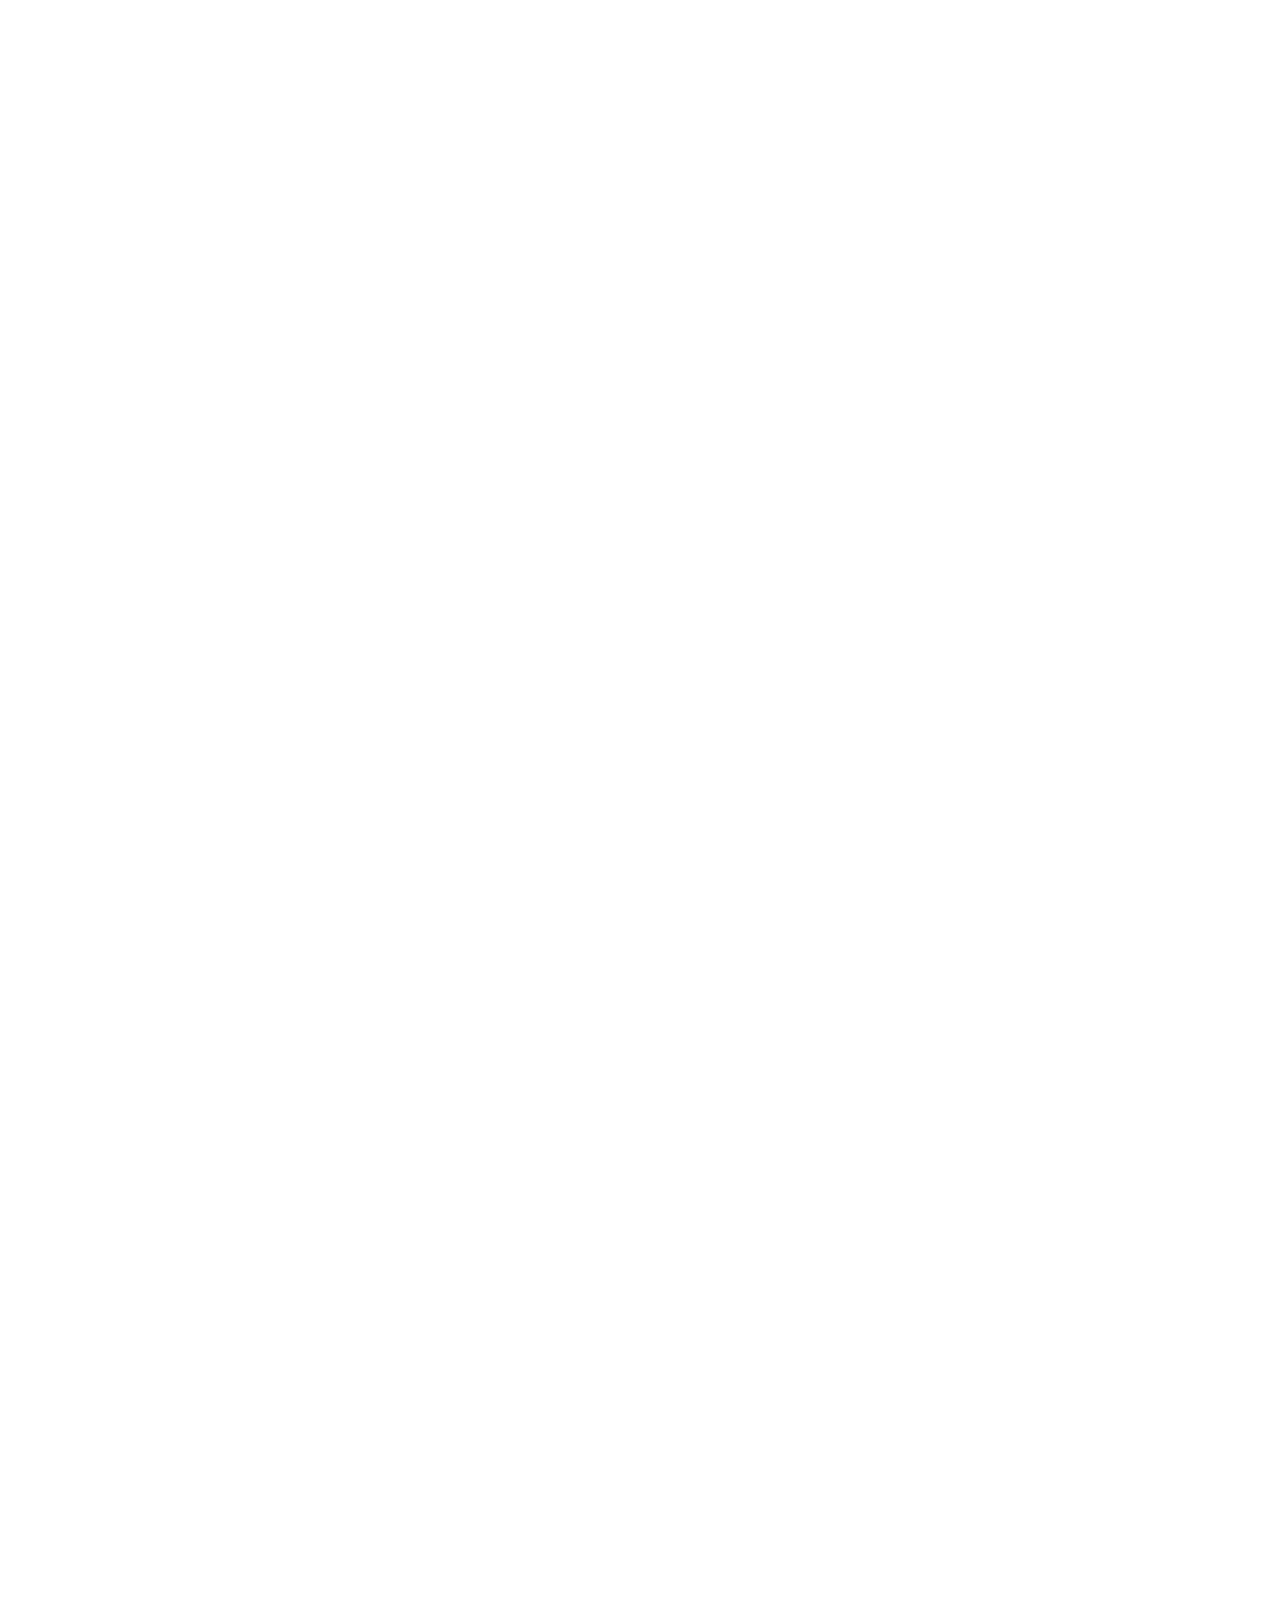
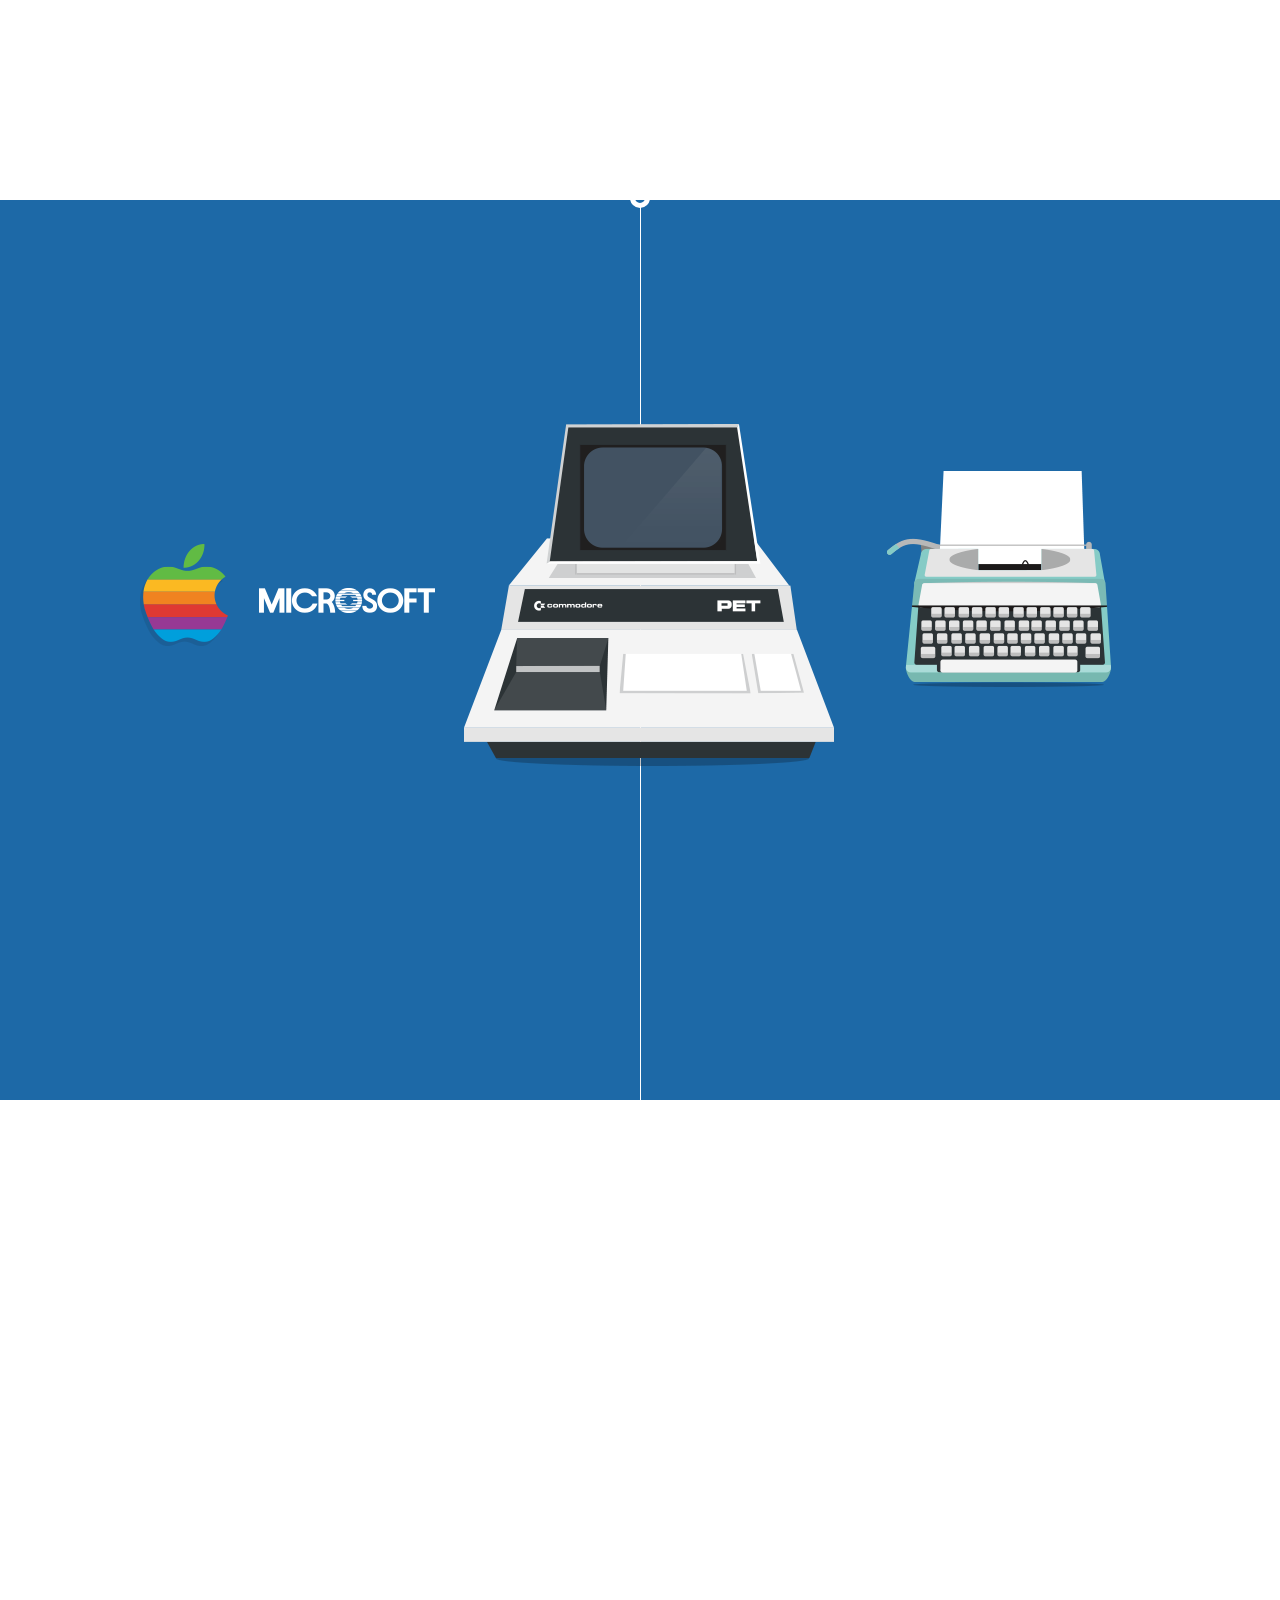
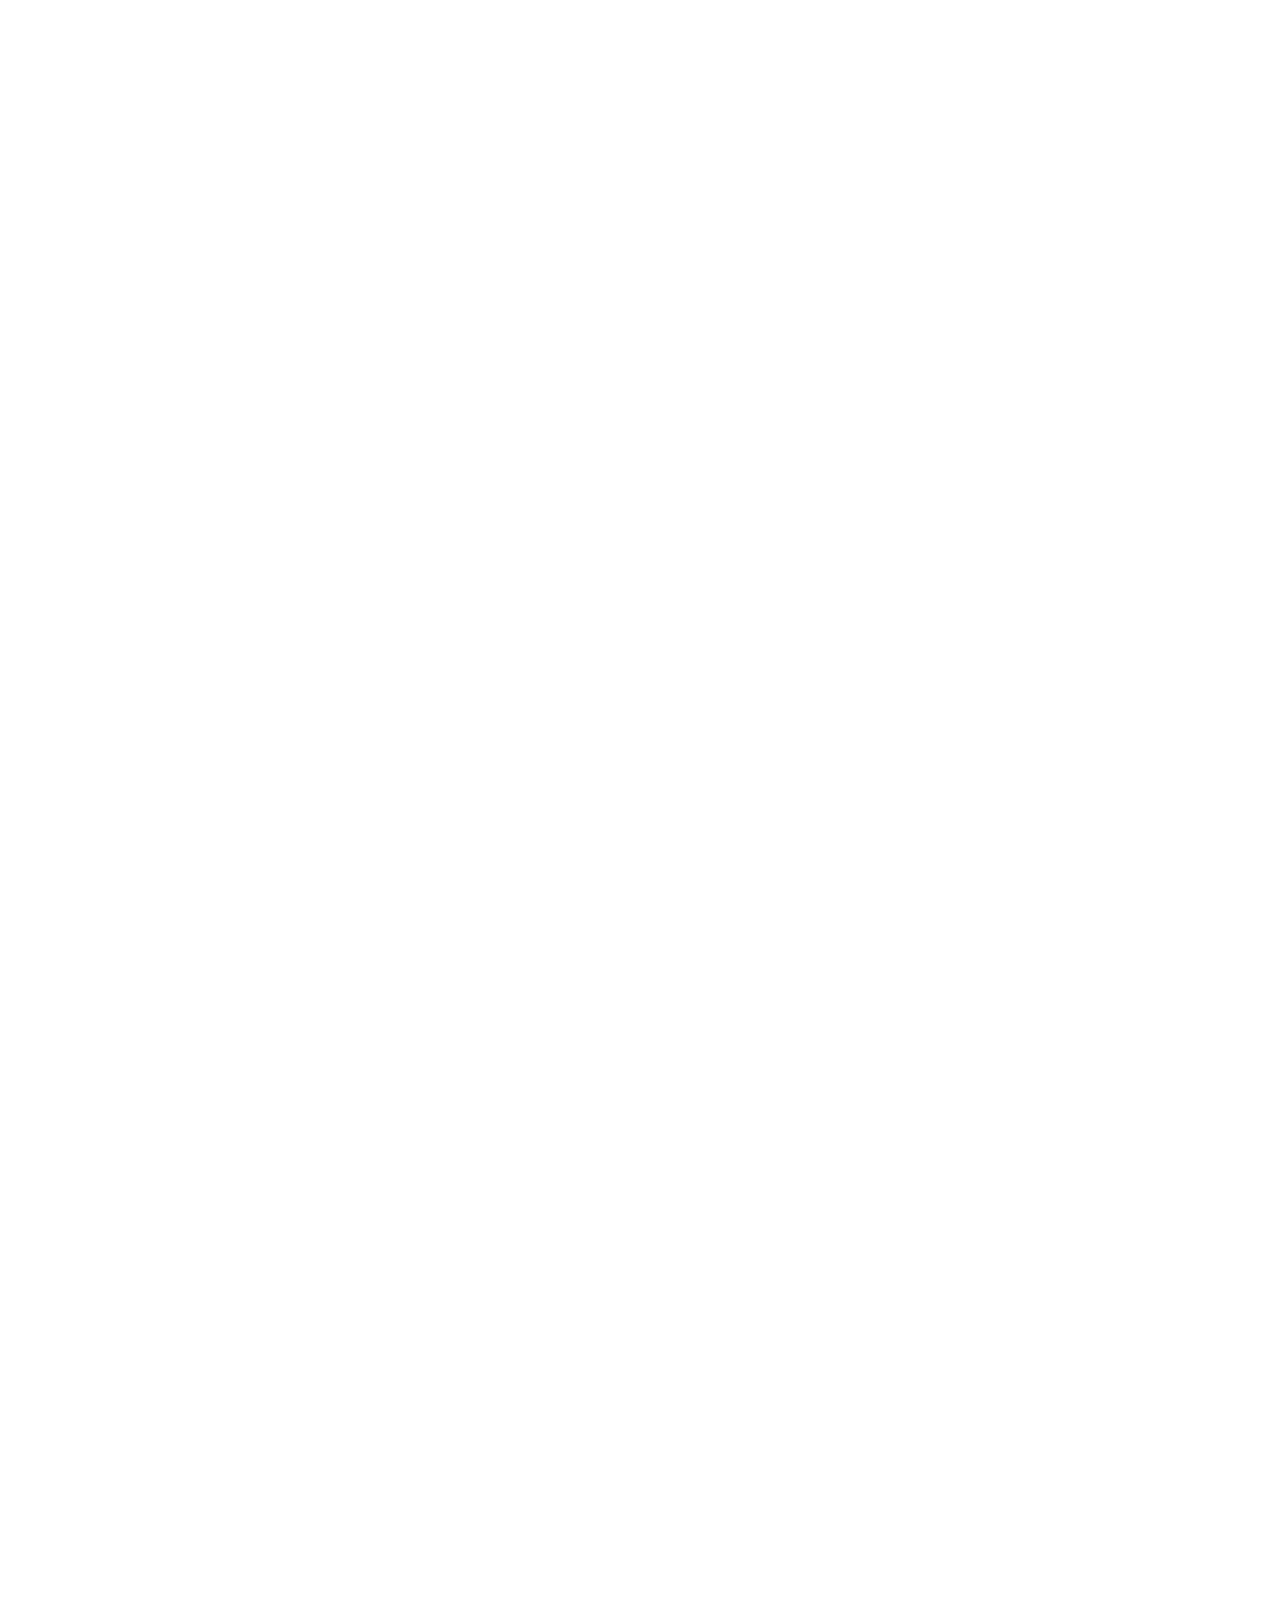
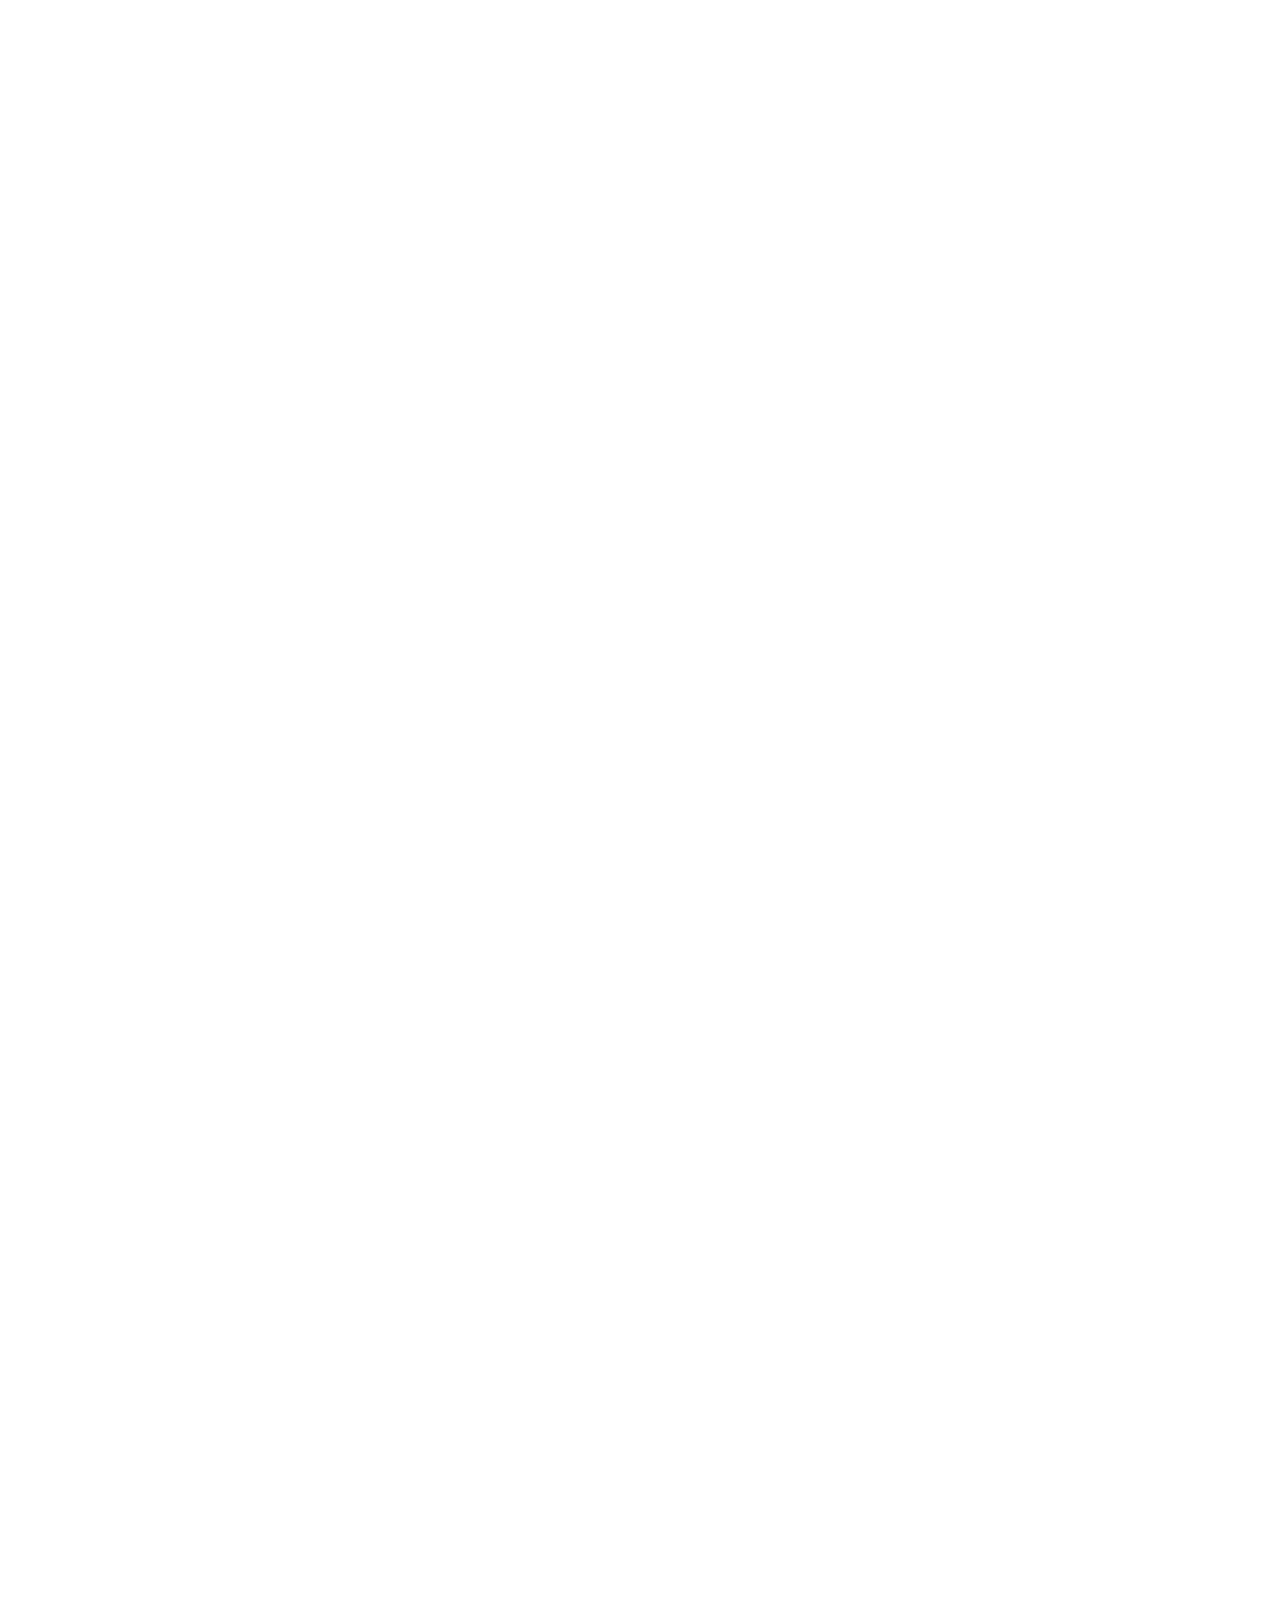
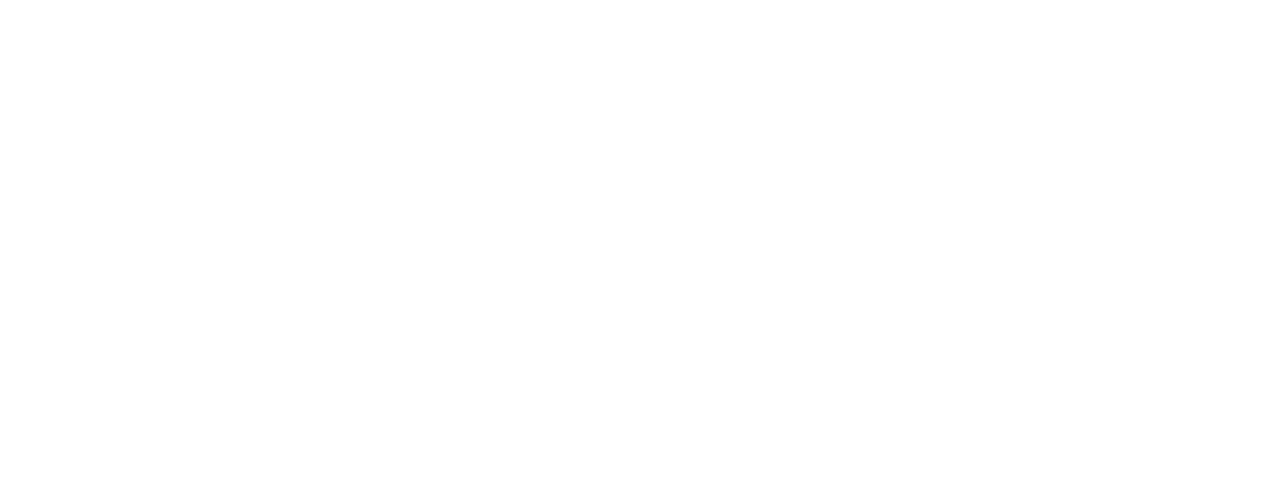
<file: lineaTiempo/index.html>
<!DOCTYPE html>
<html> <!--<![endif]-->
    <head>
    	<!-- Meta -->
        <meta charset="utf-8">
        <meta http-equiv="X-UA-Compatible" content="IE=edge,chrome=1">
        <title>Hanna Oktaba</title>
        <meta name="viewport" content="width=device-width">
        <link rel="stylesheet" href="css/bootstrap.min.css">
        <link rel="stylesheet" href="css/normalize.min.css">
        <link rel="stylesheet" href="css/main.css">
        <script src="js/vendor/modernizr-2.6.2.min.js"></script>
    </head>
    <body>

        	<div class="decades" 
        		data-800="position: fixed; top: 100%; width: 100%; height: 100%;"
                data-1000="top: 0%; ">
        		<section id="decade2010" class="page decade decade2010" data-nav="2010"
        			data-0="top: 0%;">
        			<div class="container">
        				<header>
        					<h2>Dra. Hanna Oktaba <span>1982 - 1983</span></h2>
        				</header>
        				<div class="inner" 
        					data-800="top: -100px;" 
        					data-1000="top: 190px;" 
        					data-1700="opacity: 1;"
        					data-2000="opacity: 0;">
 							<div class="fact top-left"
								data-1100="opacity: 0;"
								data-1300="opacity: 1;" >
								<h3>En 1982 obtuvo el doctorado por la Universidad de Varsovia, Polonia</h3>
								<p>A partir de 1983 y hasta la
									fecha es profesora de la Universidad Nacional Autónoma de México a nivel licenciatura y de
									posgrado. Sus áreas de interés principales son Ingeniería de Software, Tecnología Orientada a
									Objetos, Modelos de Procesos de Software y Mejora de Procesos</p>
							</div>
						


 							<div class="fact top-right hide-if-js">
								<h3>Trabajando en la nube</h3>
								<p>En 2012, más del 75% de las pymes se habían trasladado a los servicios en la nube, el área de mayor crecimiento es la infraestructura como servicio, seguida por la plataforma como servicio. El mayor impulso para pasar a la computación en la nube es el ahorro de costos.</p>
							</div>
							<img src="img/2010.png" alt="2010: Mobile devices, Windows 8 and cloud devices"/>
							


							<div class="fact bottom-right"
								data-1300="opacity: 0;"
								data-1500="opacity: 1;" >
								<h3>Asociación Mexicana para la Calidad en Ingeniería de Software</h3>
								<p>Fue fundadora de la Asociación Mexicana para la Calidad en Ingeniería de Software (AMCIS) y de
									la Sociedad Mexicana en Ciencia de la Computación SMCC).</p>
							</div>
						
							<div class="dot" id="decade2010Right" rel="popover" 
								data-1400="opacity: 0;"
								data-1600="opacity: 1;" 
							data-title="Trabajando en la nube" 
							data-content="En 2012, más del 75% de las pymes se habían trasladado a los servicios en la nube, el área de mayor crecimiento es la infraestructura como servicio, seguida por la plataforma como servicio. El mayor impulso para pasar a la computación en la nube es el ahorro de costos." 
							data-placement="top"></div>
							
							<div class="fact bottom-left hide-if-js">
								<h3>Móvil en el lugar de trabajo</h3>
								<p>Con más del 50% de los empleados que utilizan la tecnología móvil en el lugar de trabajo, las empresas deben trabajar más para equilibrar el riesgo, la complejidad y el costo.</p>
							</div>
							
						</div><!--.inner-->        				
        			</div>
                </section>
        		<section id="decade2000" class="page decade decade2000" data-nav="2000"
        			data-1800="top: 100%;"
        			data-2000="top: 0%;">
        			<div class="container">
        				<header
        					data-1900="top: -200px;"
        					data-2000="top: 10px;">
        					<h2>Dra. Hanna Oktaba <span>2002</span></h2>
        				</header>
        				<div class="inner" 
        					data-1800="top: -100px;" 
        					data-2000="top: 190px;" 
        					data-2700="opacity: 1;"
        					data-3000="opacity: 0;">
							<div class="fact top-left"
								data-2100="opacity: 0;"
								data-2300="opacity: 1;" >
								<h3> MoProSoft, EvalProSoft </h3>
								<p>A partir de 2002 estuvo a cargo de los proyectos MoProSoft, EvalProSoft y Pruebas controladas
									apoyados por el programa PROSOFT de la Secretaría de Economía.</p>
							</div>
							
							<div class="fact top-right hide-if-js">
								<h3>Introducción del iPhone</h3>
								<p>Apple lanzó la primera generación de iPhone el 29 de junio de 2007, el teléfono se lanzó más tarde en noviembre de 2007 en el Reino Unido. El desarrollo comenzó en 2004, compuesto por un equipo de 1000 personas y costó $ 150 millones en treinta meses.</p>
							</div>
						
							<div class="dot" id="decade2000Left" rel="popover" 
								data-2300="opacity: 0;"
								data-2500="opacity: 1;" 
							data-title="Introducción del iPhone" 
							data-content="Apple lanzó la primera generación de iPhone el 29 de junio de 2007, el teléfono se lanzó más tarde en noviembre de 2007 en el Reino Unido. El desarrollo comenzó en 2004, compuesto por un equipo de 1000 personas y costó $ 150 millones en treinta meses." 
                            data-placement="bottom"></div>
                            

                          
							
        					<img src="img/2000.png" alt="2000: Desktop computers, launch of BlackBerry and iPhones"/>
        					
							<div class="fact bottom-right"
								data-2300="opacity: 0;"
								data-2500="opacity: 1;" >
								<h3>MoProSoft y EvalProSoft</h3>
								<p>Como resultado de estos
									proyectos, en octubre de 2005, se aprobó la norma mexicana para la industria de software basada
									en MoProSoft y EvalProSoft</p>
                            </div>
                            

							<div class="dot" id="decade2000Right" rel="popover" 
								data-2400="opacity: 0;"
								data-2600="opacity: 1;" 
							data-title="La captación de PC llega a mil millones" 
							data-content="Entre mediados de la década de 1970 y el lanzamiento de Windows XP, se habían distribuido alrededor de 1.000 millones de PC en todo el mundo." 
							data-placement="top"></div>
							
							<div class="fact bottom-left hide-if-js">
								<h3>La captación de PC llega a mil millones </h3>
								<p>Entre mediados de la década de 1970 y el lanzamiento de Windows XP, se habían distribuido alrededor de 1.000 millones de PC en todo el mundo.</p>
							</div>
        				</div>
        			</div>
        		</section>
        		<section id="decade1990" class="page decade decade1990" data-nav="1990"
        			data-2800="top: 100%;"
        			data-3000="top: 0%;">
        			<div class="container">
        				<header
        					data-2900="top: -200px;"
        					data-3000="top: 10px;">
        					<h2>Dra. Hanna Oktaba <span>2004 - 2006</span></h2>
        				</header>
        				<div class="inner"
        					data-2800="top: -100px;" 
        					data-3000="top: 190px;" 
        					data-3700="opacity: 1;"
        					data-4000="opacity: 0;">
        					<div class="fact top-left"
								data-3100="opacity: 0;"
								data-3300="opacity: 1;">
								<h3>miembro de International Process Research Group</h3>
								<p>Entre 2004-2006 fue miembro de International Process Research Group (IPRC) organizado por
									Software Engineering Institute (SEI), cuyo objetivo fue definir las líneas de investigación en el área
									de procesos para los próximos 10 años.</p>
							</div>
						
							<div class="dot" id="decade1990Left" rel="popover" 
								data-3300="opacity: 0;"
								data-3500="opacity: 1;" 
							data-title="Juegos de PC multijugador evolucionados." 
							data-content="Considerado en general como uno de los títulos más influyentes en la historia del juego, Doom fue lanzado el 10 de diciembre de 1993. En dos años se estimó que el juego fue jugado por 10 millones de personas." 
                            data-placement="bottom"></div>
                            

        					<div class="fact top-right hide-if-js">
								<h3>Juegos de PC multijugador evolucionados. </h3>
								<p>Considerado en general como uno de los títulos más influyentes en la historia del juego, Doom fue lanzado el 10 de diciembre de 1993. En dos años se estimó que el juego fue jugado por 10 millones de personas.</p>
							</div>
							
							<img src="img/1990.png" alt="1990: Common to see desktop computers in homes. Uptake of world wide web"/>
                            
							<div class="fact bottom-right"
								data-3300="opacity: 0;"
								data-3500="opacity: 1;" >
								<h3>Representante de México ante el Work Group  </h3>
								<p>Desde 2006 es representante de México ante el Work Group 24 de ISO JTC/SC7 Software and
									System Engeeniring cuyo objetivo es generar un estándar internacional ISO/IEC 29110</p>
							</div>
							
							<div class="dot" id="decade1990Right" rel="popover" 
								data-3400="opacity: 0;"
								data-3600="opacity: 1;" 
							data-title="Computadoras cada vez más utilizadas en el trabajo y el hogar.<" 
							data-content="Los envíos mundiales de computadoras superaron la marca de los 100 millones en 1999. Se estima que el 75% de las computadoras vendidas se vendieron para uso comercial, y el resto para uso personal o doméstico." 
							data-placement="top"></div>
							
							<div class="fact bottom-left hide-if-js">
								<h3>Computadoras cada vez más utilizadas en el trabajo y el hogar.</h3>
								<p>Los envíos mundiales de computadoras superaron la marca de los 100 millones en 1999. Se estima que el 75% de las computadoras vendidas se vendieron para uso comercial, y el resto para uso personal o doméstico.</p>
							</div>
						</div>        			
        			</div>
        		</section>
        		<section id="decade1980" class="page decade decade1980" data-nav="1980"
        			data-3800="top: 100%;"
        			data-4000="top: 0%;">
        			<div class="container">
        				<header
        					data-3900="top: -200px;"
        					data-4000="top: 10px;">
        					<h2>Dra. Hanna Oktaba <span>2006 - 2008</span></h2>
        				</header>
        				<div class="inner"
        					data-3800="top: -100px;" 
        					data-4000="top: 190px;" 
        					data-4700="opacity: 1;"
        					data-5000="opacity: 0;">
							<div class="fact top-left"
								data-4100="opacity: 0;"
								data-4300="opacity: 1;">
								<h3>Directora Técnica del proyecto COMPETISOFT</h3>
								<p> El objetivo de este proyecto,
										financiado por CYTED, fue la mejora de procesos para fomentar la competitividad de pequeña y
										mediana industria de software en Iberoamérica. El proyecto fue dirigido por el Dr. Mario Piattini de
										la Universidad Castilla –La Mancha, España, y contó con la participación de 23 grupos de 13
										países.
									
								</p>
							</div>
						
							<div class="dot" id="decade1980Left" rel="popover" 
								data-4300="opacity: 0;"
								data-4500="opacity: 1;" 
							data-title="Disquete de 3½ pulgadas" 
							data-content="Tras el lanzamiento inicial de varios nuevos formatos de disco a principios de la década de 1970, en 1982 se lanzó el disquete estándar de 3½ pulgadas, fabricado por primera vez por Sony."
                            data-placement="bottom"></div>
                            

                          
							
							<div class="fact top-right hide-if-js">
								<h3>Disquete de 3½ pulgadas</h3>
								<p>Tras el lanzamiento inicial de varios nuevos formatos de disco a principios de la década de 1970, en 1982 se lanzó el disquete estándar de 3½ pulgadas, fabricado por primera vez por Sony.</p>
							</div>
						
							<img src="img/1980.png" alt="1980: CDROM and Floppy Disks, ZX80 Sinclair. Tetris"/>
                            
                            
                          


							<div class="fact bottom-right"
								data-4300="opacity: 0;"
                                data-4500="opacity: 1;" >        	
                                
								<h3>Work Group 24 de ISO JTC/SC7 </h3>
								<p>Desde 2006 es representante de México ante el Work Group 24 de ISO JTC/SC7 Software and
										System Engeeniring cuyo objetivo es generar un estándar internacional ISO/IEC 29110 para Very
										Small Entities de la industria de software con base en la norma mexicana</p>
							</div>
						
							<div class="dot" id="decade1980Right" rel="popover"  
								data-4400="opacity: 0;"
								data-4600="opacity: 1;" 
							data-title="El desarrollo de Tetris" 
							data-content="Tetris fue lanzado el 6 de junio de 1984 y fue el primer software de entretenimiento que se exportó de la URSS a los Estados Unidos. Aunque inicialmente se lanzó para las plataformas de computadora doméstica de 1980, fue la versión de Game Boy lanzada en 1989 la que ayudó al juego a alcanzar su gran éxito." 
                            data-placement="top"></div>

                            


							
							<div class="fact bottom-left hide-if-js">        					
								<h3>El desarrollo de Tetris. </h3>
								<p>Tetris fue lanzado el 6 de junio de 1984 y fue el primer software de entretenimiento que se exportó de la URSS a los Estados Unidos. Aunque inicialmente se lanzó para las plataformas de computadora doméstica de 1980, fue la versión de Game Boy lanzada en 1989 la que ayudó al juego a alcanzar su gran éxito.</p>
							</div>
						</div>
        			</div>
        		</section>

        		<section id="decade1970" class="page decade decade1970" data-nav="1970"
        			data-4800="top: 100%;"
        			data-5000="top: 0%;">
        			<div class="container">
        				<header
        					data-4900="top: -200px;"
        					data-5000="top: 10px;">
							<h2>Dra. Hanna Oktaba <span>2008 - Actualidad</span></h2>
        				</header>
        				<div class="inner"
        					data-4800="top: -100px;" 
        					data-5000="top: 190px;" 
        					data-5700="opacity: 1;"
        					data-6000="opacity: 0;">
							<div class="fact top-left"
								data-5100="opacity: 0;"
								data-5300="opacity: 1;">
								<h3>2011</h3>
								<p>
										En 2011 fueron
										publicadas las primeras cinco partes de este estándar, incluida la parte 5-1-2 de Perfil Básico.
								</p>
							</div>
						
							<div class="dot" id="decade1970Left" rel="popover" 
								data-5300="opacity: 0;"
								data-5500="opacity: 1;" 
							data-title="El comodoro PET" 
							data-content="Commodore Personal Electronic Translator fue una computadora personal producida en 1977. El primer modelo, el PET 2001, venía con 4 kb u 8 kb de RAM de 8 bits. Debido a la gran demanda de la computadora y los pedidos respaldados, la versión de 4 kb se eliminó rápidamente." 
							data-placement="bottom"></div>
							
							<div class="fact top-right hide-if-js">
								<h3>El comodoro PET </h3>
								<p>Commodore Personal Electronic Translator fue una computadora personal producida en 1977. El primer modelo, el PET 2001, venía con 4 kb u 8 kb de RAM de 8 bits. Debido a la gran demanda de la computadora y los pedidos respaldados, la versión de 4 kb se eliminó rápidamente.</p>
                            </div>
                            
                         
							
							<img src="img/1970.png" alt="1970: Launch of Microsoft, Apple, Commodeore PET"/>
                            
                    

							<div class="fact bottom-right"
								data-5300="opacity: 0;"
								data-5500="opacity: 1;" >
								<h3>Software Guru  </h3>
								<p>Es miembro del Consejo Editorial y columnista de la revista Software Guru dirigida a los
										profesionales de la industria de software mexicana.</p>
							</div>
						
							<div class="dot" id="decade1970Right" rel="popover"   
								data-5400="opacity: 0;"
								data-5600="opacity: 1;" 
							data-title="Primera calculadora portátil introducida" 
							data-content="Las primeras calculadoras portátiles se introdujeron en Japón en 1970. Estas incluían la Mini calculadora Sanyo, la Canon Pocketronic y la Micro Compet de Sharp." 
							data-placement="top"></div>
							
							<div class="fact bottom-left hide-if-js">
								<h3>Primera calculadora portátil introducida </h3>
								<p>Las primeras calculadoras portátiles se introdujeron en Japón en 1970. Estas incluían la Mini calculadora Sanyo, la Canon Pocketronic y la Micro Compet de Sharp.</p>
							</div>
							
						</div>        				
        			</div>
        		</section>
        		

        </div><!-- .app-wrap-->
        <script src="js/vendor/jquery.min.js"></script>
        <script src="js/vendor/bootstrap.min.js"></script>
        <script src="js/skrollr.js"></script>
        <script src="js/skrollr.menu.min.js"></script>
        <script src="js/main.js"></script>
		
	
		
		
	
	
    </body>
</html>
</file>
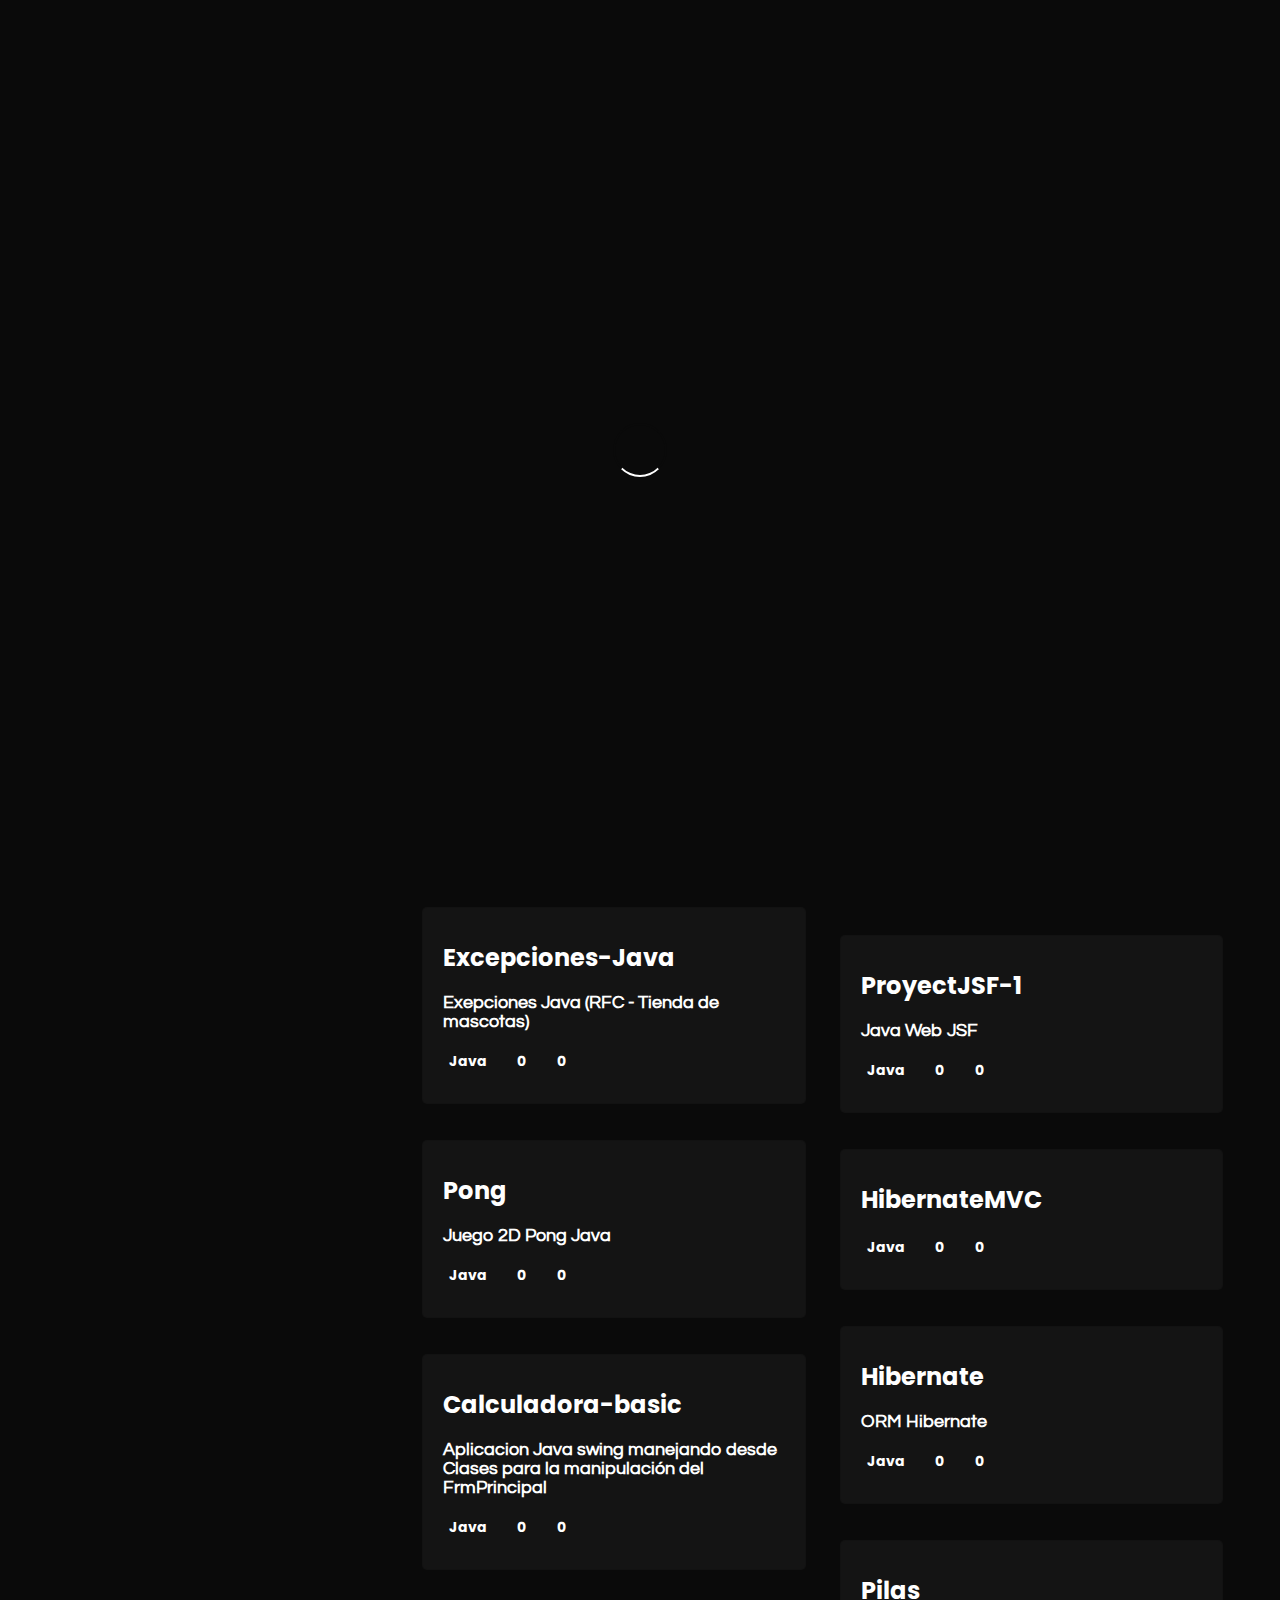
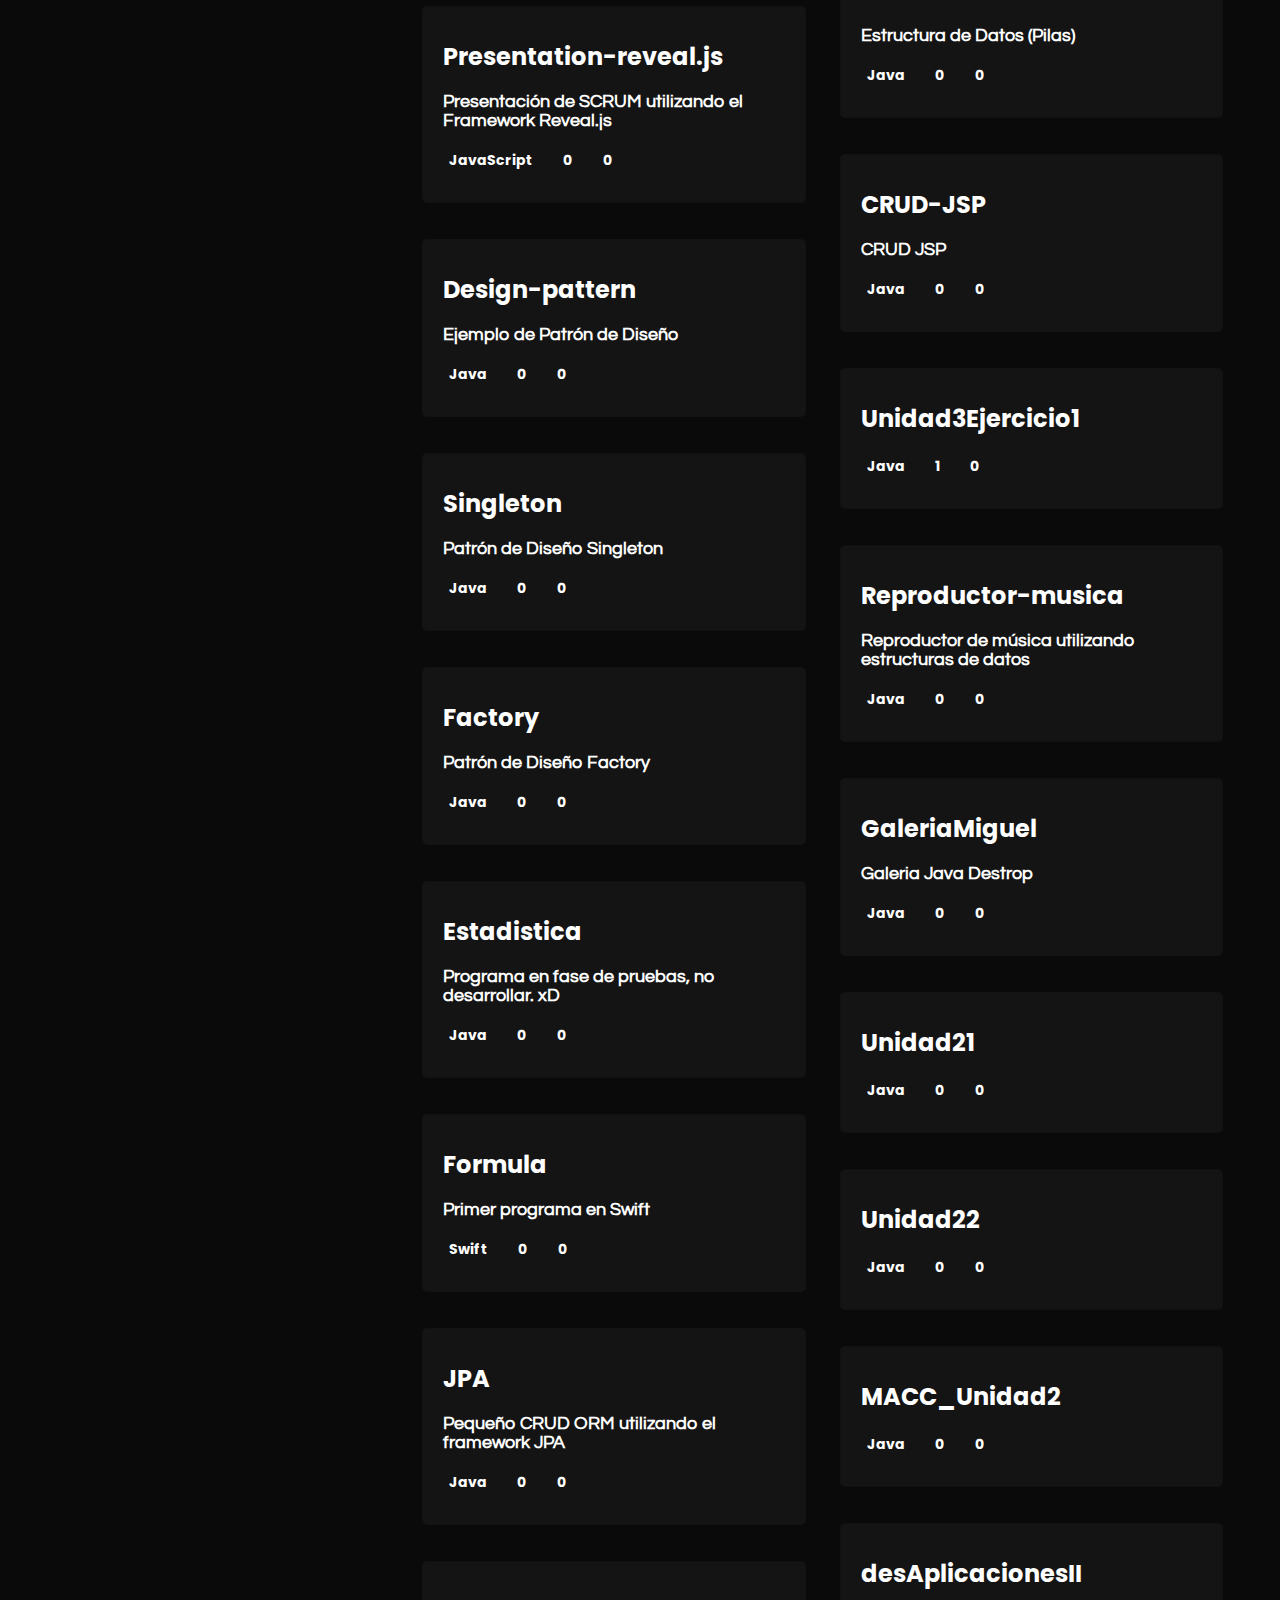
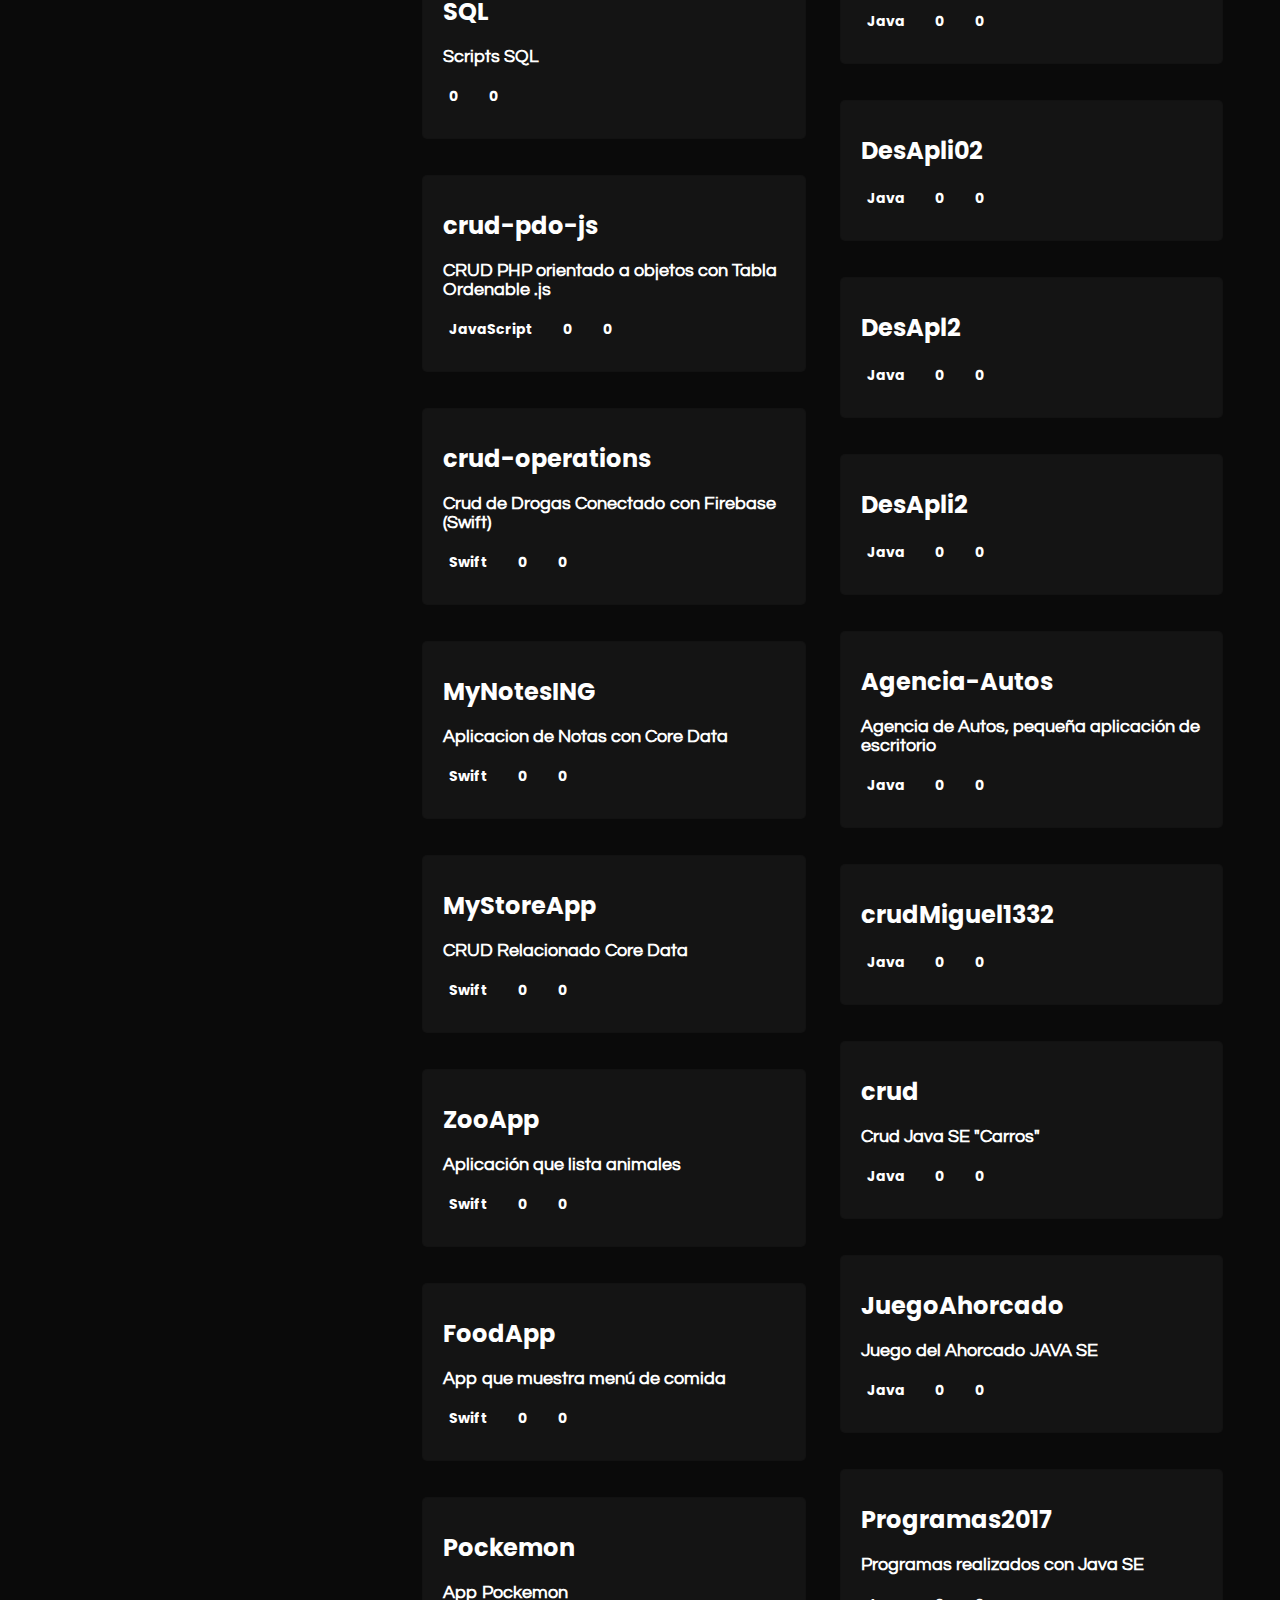
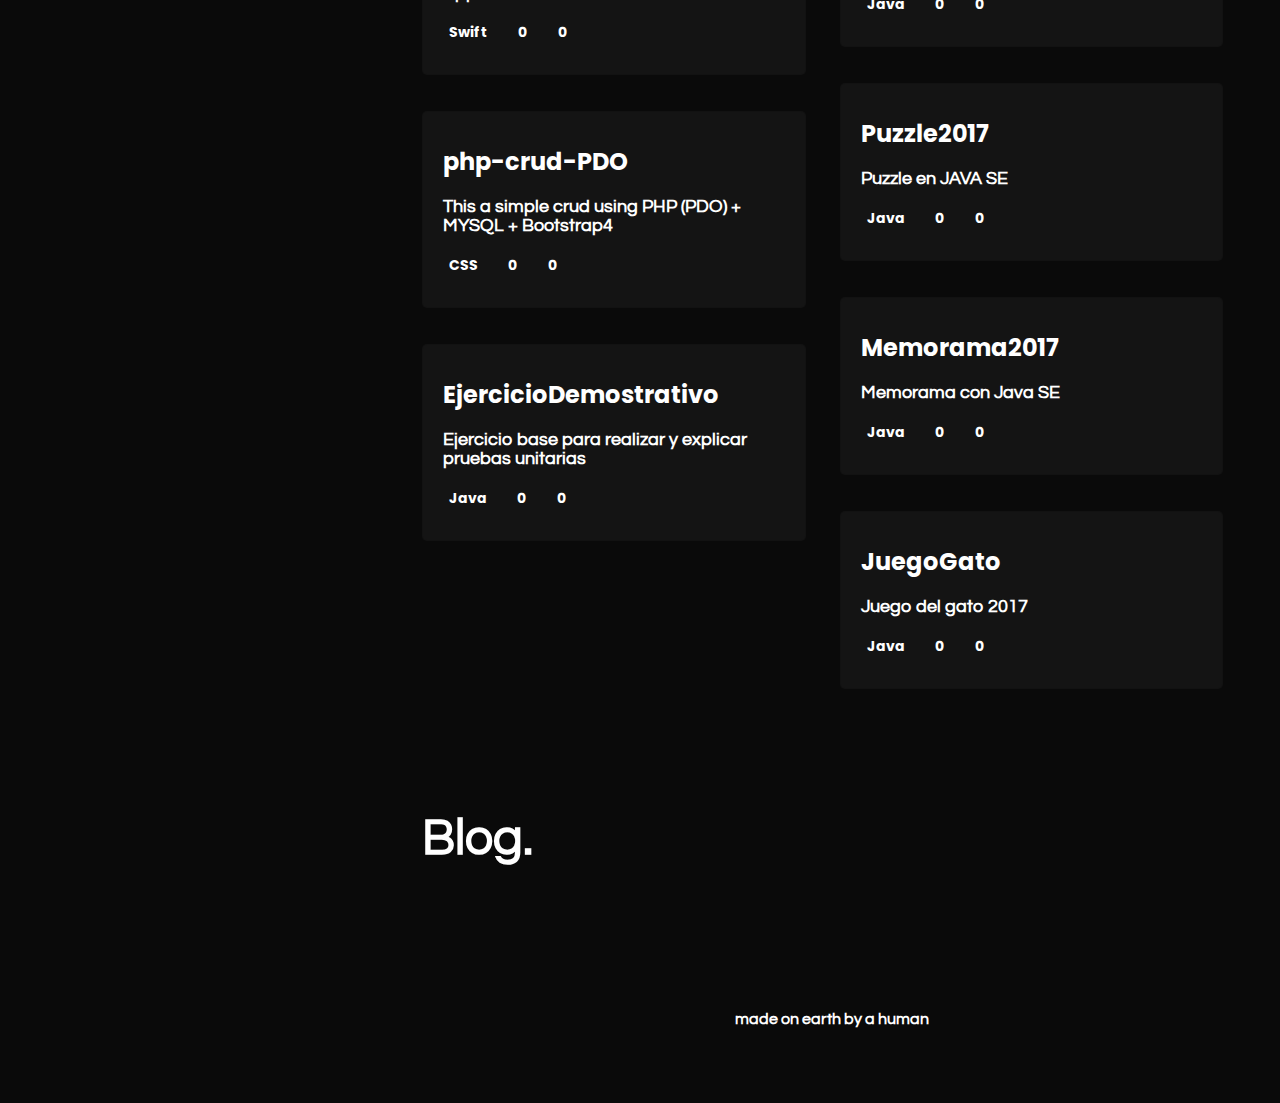
<file: portafolio/index.html>
<!DOCTYPE html><html lang="en"><head>
    <meta charset="UTF-8">
    <meta name="viewport" content="width=device-width, initial-scale=1.0">
    <meta http-equiv="X-UA-Compatible" content="ie=edge">
    <title>iammiguelmx</title>
    <link rel="stylesheet" href="https://cdnjs.cloudflare.com/ajax/libs/animate.css/3.7.0/animate.min.css">
    <link rel="stylesheet" href="https://use.fontawesome.com/releases/v5.7.1/css/all.css" integrity="sha384-fnmOCqbTlWIlj8LyTjo7mOUStjsKC4pOpQbqyi7RrhN7udi9RwhKkMHpvLbHG9Sr" crossorigin="anonymous">
    <script src="https://code.jquery.com/jquery-3.4.1.min.js" integrity="sha256-CSXorXvZcTkaix6Yvo6HppcZGetbYMGWSFlBw8HfCJo=" crossorigin="anonymous"></script>
    <link rel="stylesheet" href="index.css">
<link rel="icon" href="https://avatars1.githubusercontent.com/u/29826999?v=4" type="image/png"></head>

<body>
    <div id="loading">
        <div id="spinner"></div>
    </div>
    <div id="profile">
        <div id="profile_img" style="background: url(https://avatars1.githubusercontent.com/u/29826999?v=4) center;"></div>
        <div id="username"><span style="display:block;">Miguel Camacho</span><a href="https://github.com/iammiguelmx">@iammiguelmx</a></div>
        <div id="userbio" style="display: block;">I like to program in different programming languages ​​php, java, swift, javascript using design patterns. As database managers I use postgresql, mySql.</div>
        <div id="about">
                <span style="display:none;"><i class="fas fa-users"></i> &nbsp; null</span>
                <span style="display:none;"><i class="fas fa-envelope"></i> &nbsp; null</span>
                <span style="display:none;"><i class="fas fa-link"></i> &nbsp; <a href=""></a></span>
                <span style="display:block;"><i class="fas fa-map-marker-alt"></i> &nbsp;&nbsp; Guanajuato, Mx</span>
                <span style="display:none;"><i class="fas fa-user-tie"></i> &nbsp;&nbsp; Available for hire</span></div>
    </div>
    <div id="display">
        <div id="work">
            <h1>Work.</h1>
            <div class="projects" id="work_section">
                        <a href="https://github.com/iammiguelmx/iammiguelmx.github.io" target="_blank">
                        <section>
                            <div class="section_title">iammiguelmx.github.io</div>
                            <div class="about_section">
                            <span style="display:block;">Página Personal (En desarrollo)</span>
                            </div>
                            <div class="bottom_section">
                                <span style="display:inline-block;"><i class="fas fa-code"></i>&nbsp; CSS</span>
                                <span><i class="fas fa-star"></i>&nbsp; 0</span>
                                <span><i class="fas fa-code-branch"></i>&nbsp; 0</span>
                            </div>
                        </section>
                        </a>
                        <a href="https://github.com/iammiguelmx/HolaMundo" target="_blank">
                        <section>
                            <div class="section_title">HolaMundo</div>
                            <div class="about_section">
                            <span style="display:block;">Probando Go</span>
                            </div>
                            <div class="bottom_section">
                                <span style="display:inline-block;"><i class="fas fa-code"></i>&nbsp; Go</span>
                                <span><i class="fas fa-star"></i>&nbsp; 0</span>
                                <span><i class="fas fa-code-branch"></i>&nbsp; 0</span>
                            </div>
                        </section>
                        </a>
                        <a href="https://github.com/iammiguelmx/IA-TipoTriangulo" target="_blank">
                        <section>
                            <div class="section_title">IA-TipoTriangulo</div>
                            <div class="about_section">
                            <span style="display:block;">Programa utilizando IA para determinar un tipo de Triangulo y el tipo de transporte que se necesita para viajar</span>
                            </div>
                            <div class="bottom_section">
                                <span style="display:inline-block;"><i class="fas fa-code"></i>&nbsp; Java</span>
                                <span><i class="fas fa-star"></i>&nbsp; 0</span>
                                <span><i class="fas fa-code-branch"></i>&nbsp; 0</span>
                            </div>
                        </section>
                        </a>
                        <a href="https://github.com/iammiguelmx/Excepciones-Java" target="_blank">
                        <section>
                            <div class="section_title">Excepciones-Java</div>
                            <div class="about_section">
                            <span style="display:block;">Exepciones Java (RFC - Tienda de mascotas)</span>
                            </div>
                            <div class="bottom_section">
                                <span style="display:inline-block;"><i class="fas fa-code"></i>&nbsp; Java</span>
                                <span><i class="fas fa-star"></i>&nbsp; 0</span>
                                <span><i class="fas fa-code-branch"></i>&nbsp; 0</span>
                            </div>
                        </section>
                        </a>
                        <a href="https://github.com/iammiguelmx/Pong" target="_blank">
                        <section>
                            <div class="section_title">Pong</div>
                            <div class="about_section">
                            <span style="display:block;">Juego 2D Pong Java</span>
                            </div>
                            <div class="bottom_section">
                                <span style="display:inline-block;"><i class="fas fa-code"></i>&nbsp; Java</span>
                                <span><i class="fas fa-star"></i>&nbsp; 0</span>
                                <span><i class="fas fa-code-branch"></i>&nbsp; 0</span>
                            </div>
                        </section>
                        </a>
                        <a href="https://github.com/iammiguelmx/Calculadora-basic" target="_blank">
                        <section>
                            <div class="section_title">Calculadora-basic</div>
                            <div class="about_section">
                            <span style="display:block;">Aplicacion Java swing manejando desde Clases para la manipulación del FrmPrincipal</span>
                            </div>
                            <div class="bottom_section">
                                <span style="display:inline-block;"><i class="fas fa-code"></i>&nbsp; Java</span>
                                <span><i class="fas fa-star"></i>&nbsp; 0</span>
                                <span><i class="fas fa-code-branch"></i>&nbsp; 0</span>
                            </div>
                        </section>
                        </a>
                        <a href="https://github.com/iammiguelmx/Presentation-reveal.js" target="_blank">
                        <section>
                            <div class="section_title">Presentation-reveal.js</div>
                            <div class="about_section">
                            <span style="display:block;">Presentación de SCRUM utilizando el Framework Reveal.js</span>
                            </div>
                            <div class="bottom_section">
                                <span style="display:inline-block;"><i class="fas fa-code"></i>&nbsp; JavaScript</span>
                                <span><i class="fas fa-star"></i>&nbsp; 0</span>
                                <span><i class="fas fa-code-branch"></i>&nbsp; 0</span>
                            </div>
                        </section>
                        </a>
                        <a href="https://github.com/iammiguelmx/Design-pattern" target="_blank">
                        <section>
                            <div class="section_title">Design-pattern</div>
                            <div class="about_section">
                            <span style="display:block;">Ejemplo de Patrón de Diseño</span>
                            </div>
                            <div class="bottom_section">
                                <span style="display:inline-block;"><i class="fas fa-code"></i>&nbsp; Java</span>
                                <span><i class="fas fa-star"></i>&nbsp; 0</span>
                                <span><i class="fas fa-code-branch"></i>&nbsp; 0</span>
                            </div>
                        </section>
                        </a>
                        <a href="https://github.com/iammiguelmx/Singleton" target="_blank">
                        <section>
                            <div class="section_title">Singleton</div>
                            <div class="about_section">
                            <span style="display:block;">Patrón de Diseño Singleton</span>
                            </div>
                            <div class="bottom_section">
                                <span style="display:inline-block;"><i class="fas fa-code"></i>&nbsp; Java</span>
                                <span><i class="fas fa-star"></i>&nbsp; 0</span>
                                <span><i class="fas fa-code-branch"></i>&nbsp; 0</span>
                            </div>
                        </section>
                        </a>
                        <a href="https://github.com/iammiguelmx/Factory" target="_blank">
                        <section>
                            <div class="section_title">Factory</div>
                            <div class="about_section">
                            <span style="display:block;">Patrón de Diseño Factory</span>
                            </div>
                            <div class="bottom_section">
                                <span style="display:inline-block;"><i class="fas fa-code"></i>&nbsp; Java</span>
                                <span><i class="fas fa-star"></i>&nbsp; 0</span>
                                <span><i class="fas fa-code-branch"></i>&nbsp; 0</span>
                            </div>
                        </section>
                        </a>
                        <a href="https://github.com/iammiguelmx/Estadistica" target="_blank">
                        <section>
                            <div class="section_title">Estadistica</div>
                            <div class="about_section">
                            <span style="display:block;">Programa en fase de pruebas, no desarrollar. xD</span>
                            </div>
                            <div class="bottom_section">
                                <span style="display:inline-block;"><i class="fas fa-code"></i>&nbsp; Java</span>
                                <span><i class="fas fa-star"></i>&nbsp; 0</span>
                                <span><i class="fas fa-code-branch"></i>&nbsp; 0</span>
                            </div>
                        </section>
                        </a>
                        <a href="https://github.com/iammiguelmx/Formula" target="_blank">
                        <section>
                            <div class="section_title">Formula</div>
                            <div class="about_section">
                            <span style="display:block;">Primer programa en Swift</span>
                            </div>
                            <div class="bottom_section">
                                <span style="display:inline-block;"><i class="fas fa-code"></i>&nbsp; Swift</span>
                                <span><i class="fas fa-star"></i>&nbsp; 0</span>
                                <span><i class="fas fa-code-branch"></i>&nbsp; 0</span>
                            </div>
                        </section>
                        </a>
                        <a href="https://github.com/iammiguelmx/JPA" target="_blank">
                        <section>
                            <div class="section_title">JPA</div>
                            <div class="about_section">
                            <span style="display:block;">Pequeño CRUD ORM utilizando el framework JPA</span>
                            </div>
                            <div class="bottom_section">
                                <span style="display:inline-block;"><i class="fas fa-code"></i>&nbsp; Java</span>
                                <span><i class="fas fa-star"></i>&nbsp; 0</span>
                                <span><i class="fas fa-code-branch"></i>&nbsp; 0</span>
                            </div>
                        </section>
                        </a>
                        <a href="https://github.com/iammiguelmx/SQL" target="_blank">
                        <section>
                            <div class="section_title">SQL</div>
                            <div class="about_section">
                            <span style="display:block;">Scripts SQL </span>
                            </div>
                            <div class="bottom_section">
                                <span style="display:none;"><i class="fas fa-code"></i>&nbsp; null</span>
                                <span><i class="fas fa-star"></i>&nbsp; 0</span>
                                <span><i class="fas fa-code-branch"></i>&nbsp; 0</span>
                            </div>
                        </section>
                        </a>
                        <a href="https://github.com/iammiguelmx/crud-pdo-js" target="_blank">
                        <section>
                            <div class="section_title">crud-pdo-js</div>
                            <div class="about_section">
                            <span style="display:block;">CRUD PHP orientado a objetos con Tabla Ordenable .js</span>
                            </div>
                            <div class="bottom_section">
                                <span style="display:inline-block;"><i class="fas fa-code"></i>&nbsp; JavaScript</span>
                                <span><i class="fas fa-star"></i>&nbsp; 0</span>
                                <span><i class="fas fa-code-branch"></i>&nbsp; 0</span>
                            </div>
                        </section>
                        </a>
                        <a href="https://github.com/iammiguelmx/crud-operations" target="_blank">
                        <section>
                            <div class="section_title">crud-operations</div>
                            <div class="about_section">
                            <span style="display:block;">Crud de Drogas Conectado con Firebase (Swift)</span>
                            </div>
                            <div class="bottom_section">
                                <span style="display:inline-block;"><i class="fas fa-code"></i>&nbsp; Swift</span>
                                <span><i class="fas fa-star"></i>&nbsp; 0</span>
                                <span><i class="fas fa-code-branch"></i>&nbsp; 0</span>
                            </div>
                        </section>
                        </a>
                        <a href="https://github.com/iammiguelmx/MyNotesING" target="_blank">
                        <section>
                            <div class="section_title">MyNotesING</div>
                            <div class="about_section">
                            <span style="display:block;">Aplicacion de Notas con Core Data</span>
                            </div>
                            <div class="bottom_section">
                                <span style="display:inline-block;"><i class="fas fa-code"></i>&nbsp; Swift</span>
                                <span><i class="fas fa-star"></i>&nbsp; 0</span>
                                <span><i class="fas fa-code-branch"></i>&nbsp; 0</span>
                            </div>
                        </section>
                        </a>
                        <a href="https://github.com/iammiguelmx/MyStoreApp" target="_blank">
                        <section>
                            <div class="section_title">MyStoreApp</div>
                            <div class="about_section">
                            <span style="display:block;">CRUD Relacionado Core Data</span>
                            </div>
                            <div class="bottom_section">
                                <span style="display:inline-block;"><i class="fas fa-code"></i>&nbsp; Swift</span>
                                <span><i class="fas fa-star"></i>&nbsp; 0</span>
                                <span><i class="fas fa-code-branch"></i>&nbsp; 0</span>
                            </div>
                        </section>
                        </a>
                        <a href="https://github.com/iammiguelmx/ZooApp" target="_blank">
                        <section>
                            <div class="section_title">ZooApp</div>
                            <div class="about_section">
                            <span style="display:block;">Aplicación que lista animales </span>
                            </div>
                            <div class="bottom_section">
                                <span style="display:inline-block;"><i class="fas fa-code"></i>&nbsp; Swift</span>
                                <span><i class="fas fa-star"></i>&nbsp; 0</span>
                                <span><i class="fas fa-code-branch"></i>&nbsp; 0</span>
                            </div>
                        </section>
                        </a>
                        <a href="https://github.com/iammiguelmx/FoodApp" target="_blank">
                        <section>
                            <div class="section_title">FoodApp</div>
                            <div class="about_section">
                            <span style="display:block;">App que muestra menú de comida</span>
                            </div>
                            <div class="bottom_section">
                                <span style="display:inline-block;"><i class="fas fa-code"></i>&nbsp; Swift</span>
                                <span><i class="fas fa-star"></i>&nbsp; 0</span>
                                <span><i class="fas fa-code-branch"></i>&nbsp; 0</span>
                            </div>
                        </section>
                        </a>
                        <a href="https://github.com/iammiguelmx/Pockemon" target="_blank">
                        <section>
                            <div class="section_title">Pockemon</div>
                            <div class="about_section">
                            <span style="display:block;">App Pockemon</span>
                            </div>
                            <div class="bottom_section">
                                <span style="display:inline-block;"><i class="fas fa-code"></i>&nbsp; Swift</span>
                                <span><i class="fas fa-star"></i>&nbsp; 0</span>
                                <span><i class="fas fa-code-branch"></i>&nbsp; 0</span>
                            </div>
                        </section>
                        </a>
                        <a href="https://github.com/iammiguelmx/php-crud-PDO" target="_blank">
                        <section>
                            <div class="section_title">php-crud-PDO</div>
                            <div class="about_section">
                            <span style="display:block;">This a simple crud using PHP (PDO) + MYSQL + Bootstrap4</span>
                            </div>
                            <div class="bottom_section">
                                <span style="display:inline-block;"><i class="fas fa-code"></i>&nbsp; CSS</span>
                                <span><i class="fas fa-star"></i>&nbsp; 0</span>
                                <span><i class="fas fa-code-branch"></i>&nbsp; 0</span>
                            </div>
                        </section>
                        </a>
                        <a href="https://github.com/iammiguelmx/EjercicioDemostrativo" target="_blank">
                        <section>
                            <div class="section_title">EjercicioDemostrativo</div>
                            <div class="about_section">
                            <span style="display:block;">Ejercicio base para realizar y explicar pruebas unitarias</span>
                            </div>
                            <div class="bottom_section">
                                <span style="display:inline-block;"><i class="fas fa-code"></i>&nbsp; Java</span>
                                <span><i class="fas fa-star"></i>&nbsp; 0</span>
                                <span><i class="fas fa-code-branch"></i>&nbsp; 0</span>
                            </div>
                        </section>
                        </a>
                        <a href="https://github.com/iammiguelmx/Programa3A" target="_blank">
                        <section>
                            <div class="section_title">Programa3A</div>
                            <div class="about_section">
                            <span style="display:none;">undefined</span>
                            </div>
                            <div class="bottom_section">
                                <span style="display:inline-block;"><i class="fas fa-code"></i>&nbsp; Java</span>
                                <span><i class="fas fa-star"></i>&nbsp; 0</span>
                                <span><i class="fas fa-code-branch"></i>&nbsp; 0</span>
                            </div>
                        </section>
                        </a>
                        <a href="https://github.com/iammiguelmx/Programa1A" target="_blank">
                        <section>
                            <div class="section_title">Programa1A</div>
                            <div class="about_section">
                            <span style="display:none;">undefined</span>
                            </div>
                            <div class="bottom_section">
                                <span style="display:inline-block;"><i class="fas fa-code"></i>&nbsp; Java</span>
                                <span><i class="fas fa-star"></i>&nbsp; 0</span>
                                <span><i class="fas fa-code-branch"></i>&nbsp; 0</span>
                            </div>
                        </section>
                        </a>
                        <a href="https://github.com/iammiguelmx/Hibernate-JSF-jReport" target="_blank">
                        <section>
                            <div class="section_title">Hibernate-JSF-jReport</div>
                            <div class="about_section">
                            <span style="display:none;">undefined</span>
                            </div>
                            <div class="bottom_section">
                                <span style="display:inline-block;"><i class="fas fa-code"></i>&nbsp; HTML</span>
                                <span><i class="fas fa-star"></i>&nbsp; 0</span>
                                <span><i class="fas fa-code-branch"></i>&nbsp; 0</span>
                            </div>
                        </section>
                        </a>
                        <a href="https://github.com/iammiguelmx/Evaluacion_4" target="_blank">
                        <section>
                            <div class="section_title">Evaluacion_4</div>
                            <div class="about_section">
                            <span style="display:none;">undefined</span>
                            </div>
                            <div class="bottom_section">
                                <span style="display:inline-block;"><i class="fas fa-code"></i>&nbsp; HTML</span>
                                <span><i class="fas fa-star"></i>&nbsp; 0</span>
                                <span><i class="fas fa-code-branch"></i>&nbsp; 0</span>
                            </div>
                        </section>
                        </a>
                        <a href="https://github.com/iammiguelmx/ProyectJSF-1" target="_blank">
                        <section>
                            <div class="section_title">ProyectJSF-1</div>
                            <div class="about_section">
                            <span style="display:block;">Java Web JSF</span>
                            </div>
                            <div class="bottom_section">
                                <span style="display:inline-block;"><i class="fas fa-code"></i>&nbsp; Java</span>
                                <span><i class="fas fa-star"></i>&nbsp; 0</span>
                                <span><i class="fas fa-code-branch"></i>&nbsp; 0</span>
                            </div>
                        </section>
                        </a>
                        <a href="https://github.com/iammiguelmx/HibernateMVC" target="_blank">
                        <section>
                            <div class="section_title">HibernateMVC</div>
                            <div class="about_section">
                            <span style="display:none;">undefined</span>
                            </div>
                            <div class="bottom_section">
                                <span style="display:inline-block;"><i class="fas fa-code"></i>&nbsp; Java</span>
                                <span><i class="fas fa-star"></i>&nbsp; 0</span>
                                <span><i class="fas fa-code-branch"></i>&nbsp; 0</span>
                            </div>
                        </section>
                        </a>
                        <a href="https://github.com/iammiguelmx/Hibernate" target="_blank">
                        <section>
                            <div class="section_title">Hibernate</div>
                            <div class="about_section">
                            <span style="display:block;">ORM Hibernate </span>
                            </div>
                            <div class="bottom_section">
                                <span style="display:inline-block;"><i class="fas fa-code"></i>&nbsp; Java</span>
                                <span><i class="fas fa-star"></i>&nbsp; 0</span>
                                <span><i class="fas fa-code-branch"></i>&nbsp; 0</span>
                            </div>
                        </section>
                        </a>
                        <a href="https://github.com/iammiguelmx/Pilas" target="_blank">
                        <section>
                            <div class="section_title">Pilas</div>
                            <div class="about_section">
                            <span style="display:block;">Estructura de Datos (Pilas)</span>
                            </div>
                            <div class="bottom_section">
                                <span style="display:inline-block;"><i class="fas fa-code"></i>&nbsp; Java</span>
                                <span><i class="fas fa-star"></i>&nbsp; 0</span>
                                <span><i class="fas fa-code-branch"></i>&nbsp; 0</span>
                            </div>
                        </section>
                        </a>
                        <a href="https://github.com/iammiguelmx/CRUD-JSP" target="_blank">
                        <section>
                            <div class="section_title">CRUD-JSP</div>
                            <div class="about_section">
                            <span style="display:block;">CRUD JSP</span>
                            </div>
                            <div class="bottom_section">
                                <span style="display:inline-block;"><i class="fas fa-code"></i>&nbsp; Java</span>
                                <span><i class="fas fa-star"></i>&nbsp; 0</span>
                                <span><i class="fas fa-code-branch"></i>&nbsp; 0</span>
                            </div>
                        </section>
                        </a>
                        <a href="https://github.com/iammiguelmx/Unidad3Ejercicio1" target="_blank">
                        <section>
                            <div class="section_title">Unidad3Ejercicio1</div>
                            <div class="about_section">
                            <span style="display:none;">undefined</span>
                            </div>
                            <div class="bottom_section">
                                <span style="display:inline-block;"><i class="fas fa-code"></i>&nbsp; Java</span>
                                <span><i class="fas fa-star"></i>&nbsp; 1</span>
                                <span><i class="fas fa-code-branch"></i>&nbsp; 0</span>
                            </div>
                        </section>
                        </a>
                        <a href="https://github.com/iammiguelmx/Reproductor-musica" target="_blank">
                        <section>
                            <div class="section_title">Reproductor-musica</div>
                            <div class="about_section">
                            <span style="display:block;">Reproductor de música utilizando estructuras de datos</span>
                            </div>
                            <div class="bottom_section">
                                <span style="display:inline-block;"><i class="fas fa-code"></i>&nbsp; Java</span>
                                <span><i class="fas fa-star"></i>&nbsp; 0</span>
                                <span><i class="fas fa-code-branch"></i>&nbsp; 0</span>
                            </div>
                        </section>
                        </a>
                        <a href="https://github.com/iammiguelmx/GaleriaMiguel" target="_blank">
                        <section>
                            <div class="section_title">GaleriaMiguel</div>
                            <div class="about_section">
                            <span style="display:block;">Galeria Java Destrop</span>
                            </div>
                            <div class="bottom_section">
                                <span style="display:inline-block;"><i class="fas fa-code"></i>&nbsp; Java</span>
                                <span><i class="fas fa-star"></i>&nbsp; 0</span>
                                <span><i class="fas fa-code-branch"></i>&nbsp; 0</span>
                            </div>
                        </section>
                        </a>
                        <a href="https://github.com/iammiguelmx/Unidad21" target="_blank">
                        <section>
                            <div class="section_title">Unidad21</div>
                            <div class="about_section">
                            <span style="display:none;">undefined</span>
                            </div>
                            <div class="bottom_section">
                                <span style="display:inline-block;"><i class="fas fa-code"></i>&nbsp; Java</span>
                                <span><i class="fas fa-star"></i>&nbsp; 0</span>
                                <span><i class="fas fa-code-branch"></i>&nbsp; 0</span>
                            </div>
                        </section>
                        </a>
                        <a href="https://github.com/iammiguelmx/Unidad22" target="_blank">
                        <section>
                            <div class="section_title">Unidad22</div>
                            <div class="about_section">
                            <span style="display:none;">undefined</span>
                            </div>
                            <div class="bottom_section">
                                <span style="display:inline-block;"><i class="fas fa-code"></i>&nbsp; Java</span>
                                <span><i class="fas fa-star"></i>&nbsp; 0</span>
                                <span><i class="fas fa-code-branch"></i>&nbsp; 0</span>
                            </div>
                        </section>
                        </a>
                        <a href="https://github.com/iammiguelmx/MACC_Unidad2" target="_blank">
                        <section>
                            <div class="section_title">MACC_Unidad2</div>
                            <div class="about_section">
                            <span style="display:none;">undefined</span>
                            </div>
                            <div class="bottom_section">
                                <span style="display:inline-block;"><i class="fas fa-code"></i>&nbsp; Java</span>
                                <span><i class="fas fa-star"></i>&nbsp; 0</span>
                                <span><i class="fas fa-code-branch"></i>&nbsp; 0</span>
                            </div>
                        </section>
                        </a>
                        <a href="https://github.com/iammiguelmx/desAplicacionesII" target="_blank">
                        <section>
                            <div class="section_title">desAplicacionesII</div>
                            <div class="about_section">
                            <span style="display:none;">undefined</span>
                            </div>
                            <div class="bottom_section">
                                <span style="display:inline-block;"><i class="fas fa-code"></i>&nbsp; Java</span>
                                <span><i class="fas fa-star"></i>&nbsp; 0</span>
                                <span><i class="fas fa-code-branch"></i>&nbsp; 0</span>
                            </div>
                        </section>
                        </a>
                        <a href="https://github.com/iammiguelmx/DesApli02" target="_blank">
                        <section>
                            <div class="section_title">DesApli02</div>
                            <div class="about_section">
                            <span style="display:none;">undefined</span>
                            </div>
                            <div class="bottom_section">
                                <span style="display:inline-block;"><i class="fas fa-code"></i>&nbsp; Java</span>
                                <span><i class="fas fa-star"></i>&nbsp; 0</span>
                                <span><i class="fas fa-code-branch"></i>&nbsp; 0</span>
                            </div>
                        </section>
                        </a>
                        <a href="https://github.com/iammiguelmx/DesApl2" target="_blank">
                        <section>
                            <div class="section_title">DesApl2</div>
                            <div class="about_section">
                            <span style="display:none;">undefined</span>
                            </div>
                            <div class="bottom_section">
                                <span style="display:inline-block;"><i class="fas fa-code"></i>&nbsp; Java</span>
                                <span><i class="fas fa-star"></i>&nbsp; 0</span>
                                <span><i class="fas fa-code-branch"></i>&nbsp; 0</span>
                            </div>
                        </section>
                        </a>
                        <a href="https://github.com/iammiguelmx/DesApli2" target="_blank">
                        <section>
                            <div class="section_title">DesApli2</div>
                            <div class="about_section">
                            <span style="display:none;">undefined</span>
                            </div>
                            <div class="bottom_section">
                                <span style="display:inline-block;"><i class="fas fa-code"></i>&nbsp; Java</span>
                                <span><i class="fas fa-star"></i>&nbsp; 0</span>
                                <span><i class="fas fa-code-branch"></i>&nbsp; 0</span>
                            </div>
                        </section>
                        </a>
                        <a href="https://github.com/iammiguelmx/Agencia-Autos" target="_blank">
                        <section>
                            <div class="section_title">Agencia-Autos</div>
                            <div class="about_section">
                            <span style="display:block;">Agencia de Autos, pequeña aplicación de escritorio</span>
                            </div>
                            <div class="bottom_section">
                                <span style="display:inline-block;"><i class="fas fa-code"></i>&nbsp; Java</span>
                                <span><i class="fas fa-star"></i>&nbsp; 0</span>
                                <span><i class="fas fa-code-branch"></i>&nbsp; 0</span>
                            </div>
                        </section>
                        </a>
                        <a href="https://github.com/iammiguelmx/crudMiguel1332" target="_blank">
                        <section>
                            <div class="section_title">crudMiguel1332</div>
                            <div class="about_section">
                            <span style="display:none;">undefined</span>
                            </div>
                            <div class="bottom_section">
                                <span style="display:inline-block;"><i class="fas fa-code"></i>&nbsp; Java</span>
                                <span><i class="fas fa-star"></i>&nbsp; 0</span>
                                <span><i class="fas fa-code-branch"></i>&nbsp; 0</span>
                            </div>
                        </section>
                        </a>
                        <a href="https://github.com/iammiguelmx/crud" target="_blank">
                        <section>
                            <div class="section_title">crud</div>
                            <div class="about_section">
                            <span style="display:block;">Crud Java SE "Carros"</span>
                            </div>
                            <div class="bottom_section">
                                <span style="display:inline-block;"><i class="fas fa-code"></i>&nbsp; Java</span>
                                <span><i class="fas fa-star"></i>&nbsp; 0</span>
                                <span><i class="fas fa-code-branch"></i>&nbsp; 0</span>
                            </div>
                        </section>
                        </a>
                        <a href="https://github.com/iammiguelmx/JuegoAhorcado" target="_blank">
                        <section>
                            <div class="section_title">JuegoAhorcado</div>
                            <div class="about_section">
                            <span style="display:block;">Juego del Ahorcado JAVA SE</span>
                            </div>
                            <div class="bottom_section">
                                <span style="display:inline-block;"><i class="fas fa-code"></i>&nbsp; Java</span>
                                <span><i class="fas fa-star"></i>&nbsp; 0</span>
                                <span><i class="fas fa-code-branch"></i>&nbsp; 0</span>
                            </div>
                        </section>
                        </a>
                        <a href="https://github.com/iammiguelmx/Programas2017" target="_blank">
                        <section>
                            <div class="section_title">Programas2017</div>
                            <div class="about_section">
                            <span style="display:block;">Programas realizados con Java SE</span>
                            </div>
                            <div class="bottom_section">
                                <span style="display:inline-block;"><i class="fas fa-code"></i>&nbsp; Java</span>
                                <span><i class="fas fa-star"></i>&nbsp; 0</span>
                                <span><i class="fas fa-code-branch"></i>&nbsp; 0</span>
                            </div>
                        </section>
                        </a>
                        <a href="https://github.com/iammiguelmx/Puzzle2017" target="_blank">
                        <section>
                            <div class="section_title">Puzzle2017</div>
                            <div class="about_section">
                            <span style="display:block;">Puzzle en JAVA SE</span>
                            </div>
                            <div class="bottom_section">
                                <span style="display:inline-block;"><i class="fas fa-code"></i>&nbsp; Java</span>
                                <span><i class="fas fa-star"></i>&nbsp; 0</span>
                                <span><i class="fas fa-code-branch"></i>&nbsp; 0</span>
                            </div>
                        </section>
                        </a>
                        <a href="https://github.com/iammiguelmx/Memorama2017" target="_blank">
                        <section>
                            <div class="section_title">Memorama2017</div>
                            <div class="about_section">
                            <span style="display:block;">Memorama con Java SE</span>
                            </div>
                            <div class="bottom_section">
                                <span style="display:inline-block;"><i class="fas fa-code"></i>&nbsp; Java</span>
                                <span><i class="fas fa-star"></i>&nbsp; 0</span>
                                <span><i class="fas fa-code-branch"></i>&nbsp; 0</span>
                            </div>
                        </section>
                        </a>
                        <a href="https://github.com/iammiguelmx/JuegoGato" target="_blank">
                        <section>
                            <div class="section_title">JuegoGato</div>
                            <div class="about_section">
                            <span style="display:block;">Juego del gato 2017</span>
                            </div>
                            <div class="bottom_section">
                                <span style="display:inline-block;"><i class="fas fa-code"></i>&nbsp; Java</span>
                                <span><i class="fas fa-star"></i>&nbsp; 0</span>
                                <span><i class="fas fa-code-branch"></i>&nbsp; 0</span>
                            </div>
                        </section>
                        </a></div>
        </div>
        <div id="blog_section">
            <h1>Blog.</h1>
            <div id="blogs"></div>
        </div>
        
        <div id="footer">
            <a href="https://github.com/iammiguelmx" target="_blank">made on earth by a human</a>
        </div>
    </div>
    <script type="text/javascript">
    setTimeout(function(){
        document.getElementById("loading").classList.add("animated");
        document.getElementById("loading").classList.add("fadeOut");
        setTimeout(function(){
        document.getElementById("loading").classList.remove("animated");
        document.getElementById("loading").classList.remove("fadeOut");
        document.getElementById("loading").style.display = "none";
        },800);
    },1500);
    $.getJSON("blog.json", function(blog){
        if(blog.length == 0){
            return document.getElementById("blog_section").style.display = "none";
        }
        for(var i = 0; i < blog.length; i++){
            $("#blogs").append(`
            <a href="./blog/${blog[i].url_title}/" target="_blank">
                <section>
                    <img src="${blog[i].top_image}">
                    <div class="blog_container">
                        <div class="section_title">${blog[i].title}</div>
                        <div class="about_section">
                            ${blog[i].sub_title}
                        </div>
                    </div>
                </section>
            </a>
            `);
        }
    });
    </script>
</body></html>
</file>
<file: lineaTiempo/css/main.css>
/* ==========================================================================
   HTML5 Boilerplate
   ========================================================================== */

html,
body,
button,
input,
select,
textarea {
    color: #222;
    font-family: 'proxima-nova', sans-serif;
    font-weight: 300;  
}

strong, b, h1, h2, h3, h4{
	font-weight: 900; 
}

img{
	max-width: 100%; 
}

h1, h2{
	font-family: 'ff-tisa-web-pro', serif;
	font-weight: 400;
	font-style: italic; 
}
h1 span, h2 span{
	display: block; 
	font-family: 'museo-sans', sans-serif;
	font-weight: 900;
	font-style: normal;
}
h1 span{
	text-transform: uppercase; 
}

h3{
	font-family: 'museo-sans', sans-serif;
	text-transform: uppercase; 
	font-size: 20px; 
	margin: 0 0 15px;
}	
h3.popover-title{
    font-family: 'proxima-nova', sans-serif;
	text-transform: uppercase; 
    font-weight: 700;
    font-size: 14px;
    background: transparent;
    border-bottom: none;
    text-align: center; 
    color: #4c4d4f; 
}
.decade h3.popover-title{
    padding: 30px 20px 10px;
}
.popover-content{
	font-size: 14px;
	text-align: center;
	color: #959393;
}
.decade .popover-content{
	padding: 9px 20px 30px;
}

body {
    font-size: 1em;
    line-height: 1.4;
}

::-moz-selection {
    background: #b3d4fc;
    text-shadow: none;
}

::selection {
    background: #b3d4fc;
    text-shadow: none;
}

hr {
    display: block;
    height: 1px;
    border: 0;
    border-top: 1px solid #ccc;
    margin: 1em 0;
    padding: 0;
}

img {
    vertical-align: middle;
}

fieldset {
    border: 0;
    margin: 0;
    padding: 0;
}

textarea {
    resize: vertical;
}

.chromeframe {
    margin: 0.2em 0;
    background: #ccc;
    color: #000;
    padding: 0.2em 0;
}


.container{
	position: relative;
	padding: 50px 3%;
	width: 94%;
	max-width: 1200px;
	margin: 0 auto; 
}

.skrollr .container{
	height: 100%; 
}

.no-js-warning {
	width: 100%;
	padding: 1em 0;
	background: #f59d6e;
	color: #fff;
	font-size: 1.4em;
	text-align: center;
	font-weight: 600;
}

.app-wrap{
	position: relative;
	overflow: hidden; 
	min-height: 700px;
}

.front-page{
	text-align: center; 
	color: #4d4e52;
	z-index: 0;
	height: 100%;
	width: 100%; 
	top: 0; 
	left: 0;
	z-index: 1;
}
.js .hide-if-js{
	display: none; 
}

.no-js .front-page{
	position: relative; 
}
.front-page .container{
	height: 1000px;
}
.brand{
	text-align: left; 
}
.brand a{
	display: block; 
}
.front-page .wrapper{
	max-width: 550px; 
	margin: 0 auto; 
}
.front-page h1{
	font-size: 35px; 
}
.front-page h1 span{
	font-size: 60px;
	line-height: 55px;
	margin-top: 10px;  
}
.front-page p{
	padding: 30px 25px; 
}
.front-page .scroll-arrow{
	position: fixed; 
	bottom: 40px;
	background: url('../img/arrow.png') center center no-repeat; 
	display: block;
	height: 22px;
	width: 40px; 
	z-index: 100;
	left: 50%; 
	margin-left: -20px;
}

.decades{
	position: relative;
	display: block;
}

.decades > .decade .inner{
	position: relative; 
	min-height: 700px;
}
.skrollr .decades > .decade .inner{
	position: absolute; 
	min-height: 0px;
	bottom: 10px;
	top: 230px;
	width: 100%; 
	max-width: 1200px;
	left: 0;
	right: 0;
	margin: 0 auto;
	z-index: 10; 
}

.decades > .decade header{
	text-align: center;
	color: #FFF;
	position: relative; 
	z-index: 10; 
	background: #7ec8ed;
}
.skrollr.js .decades > .decade header{
	position: absolute;
	left: 0;
	right: 0;
	top: 10px; 
}

.decades > .decade header:before, 
.decades > .decade header:after{
	content: ' ';
	display: block;
	position: absolute;
	left: 50%;
	top: 0%;
	margin-left: -10px;
	width: 20px;
	height: 20px;
	border: 5px solid #FFF;
	-webkit-border-radius: 10px;
	-moz-border-radius: 10px;
	border-radius: 10px;
	background: #7ec8ed;
	z-index: 10;
}
.decades > .decade header:after{
	top: 95%;
	display: block!important; 
}
.decades > .decade header h2{
	font-size: 38px;
	margin: 0;
	padding: 38px 0 30px;
}
.decades > .decade header h2 span{
	font-size: 80px;
}


.decades .fact{
	color: #FFF; 
	max-width: 46%; 
	position: absolute;
	top: 0;
	left: 0;
	text-align: right;
	z-index: 250;  
}
.decades .fact.bottom-right{
	top: 50%;
	margin-top: 185px;
	left: auto;
	right: 0;
	text-align: left; 
}
.decades .fact.top-right{
	left: auto;
	right: 0;
	text-align: left; 
}
.decades .fact.bottom-left{
	top: 50%;
	margin-top: 185px;
}
.decades .fact p{
	font-family: 'ff-tisa-web-pro', serif;
	font-weight: 400;
	font-style: italic; 
	font-size: 18px;
}


.decades .decade1980 .fact.bottom-right{
	margin-top: 115px;
	max-width: 30%;
}
.decades .decade1960 .fact.bottom-right{
	margin-top: 150px;
}
.decades .decade1950 .fact.bottom-right{
	margin-top: 90px;
	padding-left: 200px;
}
.decades .decadepre1950 .fact{
	max-width: 100%;
	background: #f59364; 
}

.dot {
	width: 18px;
	height: 18px;
	background: #fffbcc;
	-webkit-border-radius: 9px;
	-moz-border-radius: 9px;
	border-radius: 9px;
	z-index: 10;
	position: absolute;
	cursor: pointer; 
}
.dot:after {
	content: ' ';
	border: 10px solid rgba(255, 255, 255, 0.7);
	background: transparent;
	-webkit-border-radius: 60px;
	-moz-border-radius: 60px;
	border-radius: 60px;
	height: 50px;
	width: 50px;
	-webkit-animation: pulse 3s ease-out;
	-moz-animation: pulse 3s ease-out;
	animation: pulse 3s ease-out;
	-webkit-animation-iteration-count: infinite;
	-moz-animation-iteration-count: infinite;
	animation-iteration-count: infinite;
	position: absolute;
	top: -16px;
	left: -16px;
	z-index: 1;
	opacity: 0;
}
.no-js .dot, .no-js-mode .dot{
	display: none; 
}



.dot#decade2019Right{
	left: 50%;
	top: 50%;
	margin-top: -200px;
	margin-left: 320px;
}
.dot#decade2019Left{
	left: 50%;
	bottom: 50%;
	margin-left: -330px;
	margin-bottom: -85px;
}


.dot#decade2015Right{
	left: 50%;
	top: 50%;
	margin-top: -200px;
	margin-left: 320px;
}
.dot#decade2015Left{
	left: 50%;
	bottom: 50%;
	margin-left: -330px;
	margin-bottom: -85px;
}



.dot#decade2010Right{
	left: 50%;
	top: 50%;
	margin-top: -200px;
	margin-left: 320px;
}
.dot#decade2010Left{
	left: 50%;
	bottom: 50%;
	margin-left: -330px;
	margin-bottom: -85px;
}

.dot#decade2000Right{
	left: 50%;
	top: 50%;
	margin-top: -210px;
	margin-left: 285px;
}
.dot#decade2000Left{
	left: 50%;
	bottom: 50%;
	margin-left: -380px;
	margin-bottom: -90px;
}

.dot#decade1990Right{
	left: 50%;
	top: 50%;
	margin-top: -220px;
	margin-left: 355px;
}
.dot#decade1990Left{
	left: 50%;
	bottom: 50%;
	margin-left: -330px;
	margin-bottom: -80px;
}

.dot#decade1980Right{
	left: 50%;
	top: 50%;
	margin-top: -140px;
	margin-left: 325px;
}
.dot#decade1980Left{
	left: 50%;
	bottom: 50%;
	margin-left: -365px;
	margin-bottom: -145px;
}

.dot#decade1970Right{
	left: 50%;
	top: 50%;
	margin-top: -200px;
	margin-left: 365px;
}
.dot#decade1970Left{
	left: 50%;
	bottom: 50%;
	margin-left: -325px;
	margin-bottom: -100px;
}

.dot#decade1960Right{
	left: 50%;
	top: 50%;
	margin-top: -160px;
	margin-left: 355px;
}
.dot#decade1960Left{
	left: 50%;
	bottom: 50%;
	margin-left: -340px;
	margin-bottom: -70px;
}

.dot#decade1950Right{
	left: 50%;
	top: 50%;
	margin-top: -22%;
	margin-left: 35%;
}
.dot#decade1950Left{
	left: 50%;
	bottom: 50%;
	margin-left: -395px;
	margin-bottom: -102px;
}
/*.dot#decadepre1950Right{
	left: 50%;
	top: 50%;
	margin-top: 0;
	margin-left: 350px;
	display: none; 
}
.dot#decadepre1950Left{
	left: 50%;
	bottom: 50%;
	margin-left: -33%;
	margin-bottom: -20%;
	display: none; 
}*/

.no-js .dot, .no-js-mode .dot{
	display: none;
}



.decade2019{
	background-color: #7ec8ed;
	z-index: 10; 
}
.decades > .decade.decade2019 header:before, 
.decades > .decade.decade2019 header:after{
	background: #7ec8ed;
}
.decades > .decade.decade2019 header {
	background: #7ec8ed;
}


.decade2015{
	background-color: #7ec8ed;
	z-index: 10; 
}
.decades > .decade.decade2015 header:before, 
.decades > .decade.decade2015 header:after{
	background: #7ec8ed;
}
.decades > .decade.decade2015 header {
	background: #7ec8ed;
}


.decade2010{
	background-color: #7ec8ed;
	z-index: 10; 
}
.decades > .decade.decade2010 header:before, 
.decades > .decade.decade2010 header:after{
	background: #7ec8ed;
}
.decades > .decade.decade2010 header {
	background: #7ec8ed;
}

.decade2000 {
	background-color: #f47264;
	z-index: 20;
}
.decades > .decade.decade2000 header:before, 
.decades > .decade.decade2000 header:after{
	background: #f47264;
}
.decades > .decade.decade2000 header {
	background: #f47264;
}

.decade1990{
	background-color: #fad260;
	z-index: 30; 
}
.decades > .decade.decade1990 header:before, 
.decades > .decade.decade1990 header:after{
	background: #fad260;
}
.decades > .decade.decade1990 header {
	background: #fad260;
}

.decade1980{
	background-color: #84cbc5;
	z-index: 40; 
}
.decades > .decade.decade1980 header:before, 
.decades > .decade.decade1980 header:after{
	background: #84cbc5;
}
.decades > .decade.decade1980 header {
	background: #84cbc5;
}

.decade1970{
	background-color: #1d69a7;
	z-index: 50;
}
.decades > .decade.decade1970 header:before, 
.decades > .decade.decade1970 header:after{
	background: #1d69a7;
}
.decades > .decade.decade1970 header {
	background: #1d69a7;
}

.decade1960{
	background-color: #878ad1;
	z-index: 60;
}
.decades > .decade.decade1960 header:before, 
.decades > .decade.decade1960 header:after{
	background: #878ad1;
}
.decades > .decade.decade1960 header {
	background: #878ad1;
}

.decade1950{
	background-color: #99597b;
	z-index: 70;
}
.decades > .decade.decade1950 header:before, 
.decades > .decade.decade1950 header:after{
	background: #99597b;
}
.decades > .decade.decade1950 header {
	background: #99597b;
}

.decadepre1950{
	background-color: #f59364;
	z-index: 80; 
}
.decades > .decade.decadepre1950 header:before, 
.decades > .decade.decadepre1950 header:after{
	background: #f59364;
}
.decades > .decade.decadepre1950 header {
	background: #f59364;
}

.decade{
	overflow: hidden;
	height: 120%; 
	position: relative; 
}
.skrollr .decade{
	position: absolute;
	height: 100%;
	width: 100%;
	min-height: 700px;
	top: 100%; 
}

.decade .container:after{
	content: ' ';
	position: absolute;
	top: 0;
	left: 50%;
	border-left: 1px solid #FFF;
	height: 100%;
	z-index: -1;
}	

.decade .inner img{
	position: absolute;
	right: 0;
	left: 0;
	margin: auto;
	top: 0;
	bottom: 0;
	max-width: 100%;
}



.page-footer h2{
	font-size: 70px;
	font-family: 'museo-sans', sans-serif;
	font-weight: 900;
	font-style: normal; 
	text-transform: uppercase; 
	text-align: center;
	margin: 20px 0;
}


.share-url, .share-social{
	position: fixed;
	z-index: 1000;
	top: 40px;
	left: 40px;
	cursor: pointer; 
}
.share-social{
	left: auto;
	right: 40px;
}

ul.social-icons{
	list-style: none;
	margin: 0;
	padding: 0;
}
ul.social-icons li{
	display: inline-block;
	padding: 0 8px;
}

input{
	display: block;
	width: 100%;
	height: 34px;
	padding: 6px 12px;
	font-size: 14px;
	line-height: 1.428571429;
	color: #555;
	vertical-align: middle;
	background-color: #fff;
	background-image: none;
	border: 1px solid #ccc;
	border-radius: 4px;
	-webkit-box-shadow: inset 0 1px 1px rgba(0,0,0,0.075);
	box-shadow: inset 0 1px 1px rgba(0,0,0,0.075);
	text-align: center;
}

.no-js .share-url,
.no-js-mode .share-url, 
.no-js .share-social,
.no-js-mode .share-social{
	display: none;
}

.popover{
	border: none;
	-webkit-box-shadow: none;
	box-shadow: none;
}

.popover{
	min-width: 400px;
	max-width: 400px;
}
.popover.top .arrow{
	border-top-color: #FFF;
}
.popover.left .arrow{
	border-left-color: #FFF;
}
.popover.bottom .arrow{
	border-bottom-color: #FFF;
}
.popover.right .arrow{
	border-right-color: #FFF;
}

.popover.top{
	margin-top: -20px;
}
.popover.right{
	margin-left: 20px;
}
.popover.bottom{
	margin-top: 20px;
}
.popover.left{
	margin-left: -20px;
}

.app-footer{
	z-index: 10000;
	font-size: 13px;
	color: #FFF;
	font-family: 'ff-tisa-web-pro', serif;
	font-style: italic;
	position: fixed;
	right: 0px;
	bottom: 0px;
	left: 0;
}
.app-footer .container{
	padding: 0 0 10px;
}
.app-footer a{
	color: #FFF;
	text-decoration: underline; 
}

.page-footer{
	z-index: 100000;
}
.page-footer .references{
	/*overflow: hidden;
	max-height: 200px;*/
	margin: 60px 0; 
}
.page-footer .references ul{
	list-style: none;
	margin: 0;
	padding: 0;
	columns: auto 4;
	-webkit-columns: auto 4; 
	-moz-columns: auto 4;
}
.page-footer .references a{
	color: #9e9e9e;
	font-size: 13px;
}

.page-footer .container{
	height: 800px;
}
.js.skrollr .page-footer .container{
	height: 100%; 
}

.page-footer .embed-share{
	clear: both; 
	width: 100%; 
	display: block;	
	height: 100px;
	margin: 40px 0;
}

.page-footer .embed-share .embed{
	width: 49.5%;
	float: left;
	text-align: center;
}
.page-footer .embed-share h3{
	font-family: 'ff-tisa-web-pro', serif;
	font-weight: 400;
	font-style: italic; 
	text-transform: none;
}
.page-footer .embed-share .embed input{
	background: #f9f7f8;
	border: 0;
	box-shadow: none;
	margin: 30px 0;
	font-weight: bold; 
	color: #2b2c2e;
}
.page-footer .embed-share .share{
	width: 49.5%;
	float: right;
	text-align: center;
}
.page-footer .clear-floats{
	display: block;
	float: none;
	clear: both;
	width: 100%;
	height: 0;
}


.page-footer .footer-credits{
	position: relative;
	width: 100%;
	font-family: 'ff-tisa-web-pro', serif;
	font-weight: 400;
	font-style: italic; 
	background: #FFF;
}
.js.skrollr .page-footer .footer-credits {
	position: absolute;
	bottom: 10px;
	z-index: 10000;
}
.page-footer .footer-credits img{
	vertical-align: bottom;
}
.js.skrollr .page-footer .footer-credits .brand{
	position: absolute;
	left: 0;
	bottom: 10px;
}
.page-footer .footer-credits a{
	color: #2a2a2a;
	text-decoration: none;
}
.page-footer .footer-credits a:hover{
	color: #000;
	text-decoration: underline;
}
.page-footer .footer-credits .credits{
	float: right;
	text-align: right;
	
}
.js.skrollr .page-footer .footer-credits .credits{
	position: absolute;
	bottom: 0; 
	right: 0;
}
.page-footer .footer-credits .credits a, 
.page-footer .footer-credits .credits {
	color: #2a2a2a;
	text-decoration: none;
	
}
.page-footer .footer-credits .credits a:hover{
	color: #000;
	text-decoration: underline;
	
}

.app-nav{
	position: fixed;
	width: 70px;
	top: 0;
	right: 0;
	bottom: 0;
	height: 100%;
	z-index: 101; 
}
.app-nav ul{
	position: relative;
}
.app-nav li{
	display: inline-block; 
	margin-bottom: 7px;
}
.app-nav li a{
	display: block; 
	height: 16px;
	width: 16px;
	border: none;
	background: #FFF;
	-webkit-border-radius: 8px;
	-moz-border-radius: 8px;
	border-radius: 8px;
	margin: 0;
	position: relative; 
}
.app-nav li a span{
	display: none; 
	position: absolute; 
	color: #FFF; 
	font-family: 'museo-sans', sans-serif;
	font-weight: 900;
	left: -110px; 
	text-align: right;
	top: -2px;
	width: 100px;
}
.app-nav li:hover a, 
.app-nav li.active a{
	border: 3px solid #FFF;
	padding: 0;
	background: transparent;
}
.app-nav li.active a span, 
.app-nav li:hover a span{
	top: -5px;
	left: -113px;
}
.app-nav li:hover a span{
	display: block;
}

.abs-centered {
    position: absolute;
    top: 0;
    left: 0;
    right: 0;
    bottom: 0;
    margin: auto;
}

.italic{
	font-family: 'Merriweather', serif;
	font-style: italic; 
	font-weight: 400;
}

.block{
	position: relative; 
	display: block; 
}

.no-animation {
    -webkit-transition: 0s !important;
	-moz-transition: 0s !important;
	-o-transition: 0s !important;
	transition: 0s !important;
}

.nopacity {
	opacity: 0 !important;
}
.mobile-only {
    display: none;
}

#scrollY {
    position: fixed;
    left: 4%;
    bottom: 64px;
    padding: 0.5em 1em;
    font-size: 2em;
    line-height: 1.2em;
    color: #111;
    background: rgba(255,255,255,0.3);
    z-index: 9999;

    display: none;
}


@-moz-keyframes pulse {
	 0% {
	   	-moz-transform: scale(0);
	   	opacity: 0.0;
	 }
	 25% {
	   	-moz-transform: scale(0);
	   	opacity: 0.1;
	 }
	 50% {
	   	-moz-transform: scale(0.1);
	   	opacity: 0.3;
	 }
	 75% {
	   	-moz-transform: scale(0.5);
	   	opacity: 0.5;
	 }
	 100% {
	   	-moz-transform: scale(1);
	   	opacity: 0.0;
	 }
	}
	@-webkit-keyframes "pulse" {
	 0% {
	    -webkit-transform: scale(0);
	   	opacity: 0.0;
	 }
	 25% {
	    -webkit-transform: scale(0);
	   	opacity: 0.1;
	 }
	 50% {
	    -webkit-transform: scale(0.1);
	   	opacity: 0.3;
	 }
	 75% {
	    -webkit-transform: scale(0.5);
	   	opacity: 0.5;
	 }
	 100% {
	    -webkit-transform: scale(1);
	   	opacity: 0.0;
	 }
}

/* ==========================================================================
   Media Queries
   ========================================================================== */
@media only screen and (max-height: 550px) {
	.front-page .scroll-arrow{
		display: none; 
	}
}
@media only screen and (max-height: 800px) {
	body{
		font-size: 14px; 
	}
	.app-footer{
		display: none; 
	}
	.container {
		padding: 25px 3%;
	}
	.js.skrollr .front-page .wrapper {
		margin: -100px auto 0;
	}
	.front-page h1 {
		font-size: 30px;
	}
	.front-page h1 span {
		font-size: 45px;
		line-height: 38px;
	}
	.front-page p {
		padding: 20px;
	}
	.decades > .decade header:after{ 
		display: none; 
	}
	.decades .fact p{
		font-size: 15px; 
	}
	.decades > .decade header h2 {
		font-size: 30px;
		margin: 0;
		padding: 30px 0 10px;
	}
	.decades > .decade header h2 span{
		font-size: 70px; 
	}
	.js.skrollr .decades > .decade .inner{
		top: 190px;
		max-height: 360px; 
	}
	.decade .inner img{
		width: 600px;
	}
	.decades .fact{
		max-width: 48%; 
	}
	.js.skrollr .decades .decade1980 .fact.top-left{
		max-width: 38%; 
	}
	.js.skrollr .decades .decade1970 .fact.top-left{
		max-width: 42%; 
	}
	.fact h3{
		margin-bottom: 0; 
	}
	.fact p{
		margin: 0.1em 0;
	}
	.js.skrollr .decades .fact.bottom-left, 
	.js.skrollr .decades .fact.bottom-right{
		margin-top: 105px;
	}
	.js.skrollr .decades .decade1980 .fact.bottom-left, 
	.js.skrollr .decades .decade1980 .fact.bottom-right{
		margin-top: 123px
	}
	.js.skrollr .decades .decade1950 .fact.bottom-left, 
	.js.skrollr .decades .decade1950 .fact.bottom-right{
		margin-top: 70px;
	}
	.js.skrollr .decades .decadepre1950 .fact{
		max-width: 22%;
	}
	.js.skrollr .decades .decadepre1950 .fact.bottom-right {
		margin-top: -50px;
	}


	.dot#decade2019Right{
		margin-top: 0;
		margin-left: 280px;
	}
	.dot#decade2019Left{
		margin-bottom: 0;
		margin-left: -330px;
	}


	.dot#decade2015Right{
		margin-top: 0;
		margin-left: 280px;
	}
	.dot#decade2015Left{
		margin-bottom: 0;
		margin-left: -330px;
	}


	.dot#decade2010Right{
		margin-top: 0;
		margin-left: 280px;
	}
	.dot#decade2010Left{
		margin-bottom: 0;
		margin-left: -330px;
	}
	.dot#decade2000Right{
		margin-left: 250px;
		margin-top: 0;
	}
	.dot#decade2000Left{
		margin-left: -230px;
		margin-bottom: -60px;
	}
	.dot#decade1990Right{
		margin-left: 200px;
		margin-top: -120px;
	}
	.dot#decade1990Left{
		margin-left: -220px;
		margin-bottom: -50px;
	}
	.dot#decade1980Right{
		margin-top: -100px;
		margin-left: 200px;
	}
	.dot#decade1980Left{
		margin-left: -300px;
		margin-bottom: 0px;
	}
	.dot#decade1970Right{
		margin-top: -120px;
		margin-left: 240px;
	}
	.dot#decade1970Left{
		margin-left: -250px;
		margin-bottom: -70px;
	}
	.dot#decade1960Right{
		margin-left: 300px;
		margin-top: -80px;
	}
	.dot#decade1960Left{
		margin-left: -250px;
		margin-bottom: -50px;
	}
	.dot#decade1950Right{
		margin-top: 0;
		margin-left: 250px;
	}
	.dot#decade1950Left{
		margin-bottom: -20px;
		margin-left: -310px;
	}
	.page-footer .references{
		margin: 30px 0; 
	}
	.page-footer .embed-share {
		margin: 20px 0;
	}
	.page-footer .footer-credits .credits {
		text-align: center;
	}
}

@media only screen and (max-width: 960px) {
	.decades .fact p{
		font-size: 16px; 
	}
	.decades .decade1960 .fact.bottom-left, 
	.decades .decade1960 .fact.bottom-right{
		margin-top: 120px;
	}
	.decades .decade1980 .fact.bottom-right{
		max-width: 48%; 
	}
	.decades .decade1970 .fact.bottom-left, 
	.decades .decade1970 .fact.bottom-right{
		margin-top: 20%;
	}
	.decades .decade1980 .fact.bottom-left, 
	.decades .decade1980 .fact.bottom-right{
		margin-top: 17%;
	}
	.decades .decade1950 .fact.bottom-left, 
	.decades .decade1950 .fact.bottom-right{
		margin-top: 29%;
		padding-left: 0px;
	}
	.decades .decadepre1950 .fact.top-left{
		margin-top: 20px;
	}
	.decades .decadepre1950 .fact.bottom-right{
		top: auto;
		bottom: 20px;
	}
	.decades .decadepre1950 .fact{
		background-color: #f59364;
		max-width: 100%; 
	}

}
@media only screen and (max-width: 700px) {
	.front-page .container{
		height: auto; 
	}
	.app-footer {
		display: none;
	}
	.front-page .scroll-arrow{
		position: relative;
		margin: 50px 0 0;
	}
	.decades > .decade .inner{
		min-height: 0px;
	}
	.decades > .decade header:after{ 
		display: none; 
	}
	.decades > .decade header h2{
		padding-bottom: 0px; 
	}
	.decades .decadepre1950 .fact,
	.decades .fact {
		max-width: 700px;
		position: relative;
		top: auto;
		left: auto;
		text-align: left;
		margin: 30px 0!important; /*Force overrule manual adjustments in one go */
	}
	.decades .decade1980 .fact.bottom-right{
		max-width: 100%; 
	}
	.decades .fact.bottom-right {
		top: auto;
		bottom: auto;
		right: auto;
	}
	.decade .inner img{
		position: relative;
		right: auto;
		left: auto;
		margin: auto;
		top: auto;
		bottom: auto;
	}
	.app-nav{
		display: none; 
	}
	.decade .container:before,
	.decade .container:after{
		display: none; 
	}
	.front-page .scroll-arrow{
		display: none; 
	}
	.page-footer .references ul{
		columns: auto 2;
		-webkit-columns: auto 2; 
		-moz-columns: auto 2;
	}
	.page-footer .embed-share .share, 
	.page-footer .embed-share .embed{
		display: block;
		width: 100%;
		margin: 0 0 30px 0;
		float: none; 
	}
	.page-footer .footer-credits{
		text-align: center;
	}
	.page-footer .footer-credits a span{
		display: block;
		width: 100%;
		margin: 20px 0;
	}
	.page-footer .footer-credits .credits{
		float: left;
		width: 100%;
		margin: 10px 0;
	}
}

@media only screen and (max-width: 450px) {
	.brand a{
		max-width: 25%;
		margin: 0 auto;
	}
	.front-page h1 {
		font-size: 30px;
	}
	.front-page h1 span {
		font-size: 40px;
		line-height: 39px;
		margin-top: 5px;
	}
	.decades > .decade header h2 {
		font-size: 30px;
	}
	.decades > .decade header h2 span {
		font-size: 65px;
	}
	ul.social-icons li {
		padding: 0 1px;
	}
	.decades .fact p{
		font-size: 15px;
	}
}

@media print,
       (-o-min-device-pixel-ratio: 5/4),
       (-webkit-min-device-pixel-ratio: 1.25),
       (min-resolution: 120dpi) {

}

/* ==========================================================================
   Helper classes
   ========================================================================== */
   
.ir {
    background-color: transparent;
    border: 0;
    overflow: hidden;
    *text-indent: -9999px;
}

.ir:before {
    content: "";
    display: block;
    width: 0;
    height: 150%;
}

.hidden {
    display: none !important;
    visibility: hidden;
}

.visuallyhidden {
    border: 0;
    clip: rect(0 0 0 0);
    height: 1px;
    margin: -1px;
    overflow: hidden;
    padding: 0;
    position: absolute;
    width: 1px;
}

.visuallyhidden.focusable:active,
.visuallyhidden.focusable:focus {
    clip: auto;
    height: auto;
    margin: 0;
    overflow: visible;
    position: static;
    width: auto;
}

.invisible {
    visibility: hidden;
}

.clearfix:before,
.clearfix:after {
    content: " ";
    display: table;
}

.clearfix:after {
    clear: both;
}

.clearfix {
    *zoom: 1;
}

/* ==========================================================================
   Print styles
   ========================================================================== */

@media print {
    * {
        background: transparent !important;
        color: #000 !important; /* Black prints faster: h5bp.com/s */
        box-shadow: none !important;
        text-shadow: none !important;
    }

    a,
    a:visited {
        text-decoration: underline;
    }

    a[href]:after {
        content: " (" attr(href) ")";
    }

    abbr[title]:after {
        content: " (" attr(title) ")";
    }

    /*
     * Don't show links for images, or javascript/internal links
     */

    .ir a:after,
    a[href^="javascript:"]:after,
    a[href^="#"]:after {
        content: "";
    }

    pre,
    blockquote {
        border: 1px solid #999;
        page-break-inside: avoid;
    }

    thead {
        display: table-header-group; /* h5bp.com/t */
    }

    tr,
    img {
        page-break-inside: avoid;
    }

    img {
        max-width: 100% !important;
    }

    @page {
        margin: 0.5cm;
    }

    p,
    h2,
    h3 {
        orphans: 3;
        widows: 3;
    }

    h2,
    h3 {
        page-break-after: avoid;
    }
}
</file>
<file: portafolio/index.css>
@import url('https://fonts.googleapis.com/css?family=Poppins');
@import url('https://fonts.googleapis.com/css?family=Questrial');

body{
    margin:0%;
    padding:0%;
    width:100vw;
    background:var(--bg-color);
    color:var(--text-color);
    max-width:100vw;
    overflow-x:hidden;
    align-items:center;
    font-family: 'Poppins', sans-serif;
}

#loading {
    width: 100vw;
    height: 100vh;
    position: fixed;
    background: var(--bg-color);
    z-index: 999;
    display: flex;
    justify-content: center;
    flex-direction: column;
    align-items: center;
    top:0;
    bottom:0;
    left:0;
    right:0;
}

#spinner {
    animation: rotate 0.5s infinite linear;
    width:50px;
    height:50px;
    border:2px solid var(--bg-color);
    border-bottom:2px solid var(--text-color);
    border-radius:50%;
    margin:0;
}

@keyframes rotate {
    0% {transform: rotate(0deg);}
    100% {transform: rotate(360deg);}
}

#profile {
    width:24vw;
    padding:4vh 3vw;
    height:92vh;
    display:flex;
    flex-direction:column;
    justify-content:center;
    text-align:left;
    background:var(--background-image) center center;
    background-size: cover !important;
    background-repeat:no-repeat;
    position:fixed;
    color:#fff !important;
}

#display {
    width:64vw;
    padding:4vh 3vw;
    height:92vh;
    display:inline-block;
    padding-left:33vw;
}

#display h1 {
    font-size:50px;
    color:var(--text-color);
    font-weight:bold;
    font-family: 'Questrial', sans-serif;
}

.emoji {
    width:18px;
    height:18px;
}

#profile_img_blog {
    border-radius:50%;
    width:90px;
    height:90px;
    background-size:cover !important;
    background-repeat: no-repeat;
}

#username_blog {
    font-size:18px;
    color:var(--text-color);
    font-family: 'Poppins', sans-serif;
    font-weight:bold;
}

#username_blog span {
    font-size:24px;
    font-family: 'Questrial', sans-serif !important;
}

#username_blog b {
    font-size:12px;
    font-family:'Poppins', sans-serif;
    font-weight:bold;
}

#blog-display {
    width:60vw;
    margin:0px 20vw;
    text-align:left;
    margin-top:3vh;
    z-index:1;
}

#profile_blog {
    width:60vw;
    margin:0px 20vw;
    margin-top:10vh;
    text-align:left;
    z-index:1;
}

#background {
    width:100vw;
    height:55vh;
    background:var(--background-background);
    background-size:cover !important;
    background-repeat:no-repeat;
    position: absolute;
    z-index:-1;
    margin-top:-10vh;
}

#blog-display h1 {
    font-size:50px;
    color:var(--text-color);
    font-weight:bold;
    font-family: 'Questrial', sans-serif;
}

#blog-display h2 {
    color:var(--blog-gray-color);
}

#blog-display {
    padding:1vh 0px;
    font-family: 'Questrial', sans-serif;
}

#blog p {
    font-size:17px;
    line-height:25px;
    word-spacing:1.2px;
    margin:5vh 0px;
}

#blog p span {
    padding:2px 4px;
    background:var(--text-color);
    color:var(--bg-color) !important;
}

#blog img {
    width:100%;
    margin:2vh 0px;
    border-radius:5px;
    border:1px solid rgb(0, 0, 0, 0.08);
}

#header {
    width:63vw;
    text-align:right;
    padding:3vh 0px;
    position:absolute;
}

#header a {
    color:var(--text-color);
    text-decoration:none;
    margin-left:4vw;
    font-weight:bold;
}

#footer_blog {
    width:90vw;
    padding:8vh 5vw;
    text-align:center;
}

#footer_blog a {
    color:var(--text-color) !important;
    text-decoration:none;
    font-family: 'Questrial', sans-serif;
    font-weight:bold;
}

#footer {
    width:100%;
    padding:8vh 0px;
    text-align:center;
}

#footer a {
    color:var(--text-color) !important;
    text-decoration:none;
    font-family: 'Questrial', sans-serif;
    font-weight:bold;
}

#profile_img {
    width:180px;
    height:180px;
    border-radius:5px;
    background-size:cover !important;
}

#profile div {
    font-weight:bold;
    margin:1.5vh 0px;
}

#username {
    font-size:18px;
    font-weight:bold;
}

#username span {
    font-size:24px;
}

#userbio {
    font-size:26px;
    font-family: 'Questrial', sans-serif;
    width:100%;
}

#about {
    font-size:18px;
    font-family: 'Questrial', sans-serif;
}

#about span {
    margin:1vh 0px;
    display:block;
}

#about span i {
    font-size:16px;
}

#work {
    margin:2vh 0px;
    padding:4vh 0px !important;
}

#forks {
    margin:2vh 0px;
    padding:4vh 0px !important;
}

.projects {
    columns:2;
}

.projects section {
    width:85%;
    padding:2.5vh 5%;
    display:inline-block;
    border-radius:5px;
    color:var(--text-color);
    border:1px solid rgb(0, 0, 0, 0.08);
    box-shadow:0px 0px 0px rgb(0, 0, 0, 0);
    transition:0.4s ease-in-out;
    margin:2vh 0px;
    transform:scale(1);
}

.projects section:hover {
    cursor: pointer;
    border:1px solid rgb(0, 0, 0, 0);
    box-shadow:0px 15px 35px rgb(0, 0, 0, 0.06);
    transform:scale(1.03);
}

.section_title {
    font-size:24px;
    font-weight:bold;
    margin:1vh 0px;
    word-wrap: break-word;
}

.about_section {
    font-size:18px;
    font-family: 'Questrial', sans-serif;
    margin:2vh 0px;
    font-weight:bold;
    word-wrap: break-word;
}

.bottom_section {
    margin:1vh 0px;
    font-size:14px;
    word-wrap: break-word;
}

.bottom_section span {
    margin-right:20px;
    font-weight:bold;
}

.bottom_section span i {
    font-size:15px;
}

#blog_section {
    margin:2vh 0px;
    padding:2vh 0px !important;
}

#blogs {
    columns:2;
}

#blogs section {
    width:85%;
    display:inline-block;
    border-radius:5px;
    color:var(--text-color);
    border:1px solid rgb(0, 0, 0, 0.04);
    box-shadow:0px 0px 0px rgb(0, 0, 0, 0);
    transition:0.4s ease-in-out;
    transform:scale(1);
    padding:0px;
    margin:2vh 0px;
}

#blogs section img {
    width:100%;
    border-radius:5px 5px 0px 0px;
}

.blog_container {
    padding:2.5vh 5%;
}

#blogs section:hover {
    cursor: pointer;
    border:1px solid rgb(0, 0, 0, 0);
    box-shadow:0px 15px 35px rgb(0, 0, 0, 0.06);
    transform:scale(1.03);
}

.go_back {
    position: absolute;
    color:var(--text-color);
    font-size:26px;
    margin-left:5vw;
    margin-top:4vh;
}

::selection {
    color:var(--bg-color); 
    background:var(--text-color);
}

@media (max-width: 800px){
    #profile {
        width:90vw;
        padding:4vh 5vw;
        height:60vh;
        text-align:center;
        position: relative;
    }
    #display {
        width:90vw;
        padding:4vh 5vw;
        height:auto;
        display:inline-block;
        padding-left:5vw;
    }
    #profile_img {
        width:120px;
        height:120px;
        margin:0px auto !important;
    }
    #work {
        margin:0px;
    }
    .projects {
        columns:1;
    }
    .projects section {
        width:88%;
    }
    #blogs {
        columns:1;
    }
    #blogs section {
        width:98%;
    }
    #blog_section {
        margin:0px;
    }
    #blog-display {
        width:90vw;
        margin:0px 5vw;
        text-align:left;
        margin-top:0vh;
        z-index:1;
    }
    #profile_blog {
        width:90vw;
        margin:0px 5vw;
        margin-top:10vh;
        text-align:left;
        z-index:1;
    }
    .go_back {
        position: relative;
        color:var(--text-color);
        font-size:26px;
        margin-left:5vw;
        top:5vh;
    }
    #blog img {
        margin:1vh 0px !important;
    }
    #blog p {
        margin:2vh 0px;
    }
}

::-webkit-scrollbar {width:5px;height:5px;}
::-webkit-scrollbar-track {background:var(--bg-color);}
::-webkit-scrollbar-thumb {background:var(--text-color);}:root {
  --bg-color: rgb(10, 10, 10);
  --text-color: #fff;
  --blog-gray-color: rgb(180, 180, 180);
  --background-image: linear-gradient(90deg, rgba(10, 10, 10, 0.6), rgb(10, 10, 10, 1)), url("https://images.unsplash.com/photo-1547138666-12a241be3c2d?w&#x3D;1300");
  --background-background: linear-gradient(0deg, rgba(10, 10, 10, 1), rgba(10, 10, 10, 0.6)),
    url("") center center fixed;
  --height: 50vh;
}
#display h1 {
  -webkit-background-clip: text;
  background-clip: text;
  -webkit-text-fill-color: #fff;
}
#blog-display h1 {
  -webkit-background-clip: text;
  background-clip: text;
  -webkit-text-fill-color: #fff;
}
.projects section {
  background: rgb(20, 20, 20);
}
#blog_section section {
  background: rgb(20, 20, 20);
}
@media (max-width: 800px) {
  :root {
    --background-image: linear-gradient(0deg, rgba(10, 10, 10, 1), rgb(10, 10, 10, 0)),
    url("") !important;
  }
}
</file>
